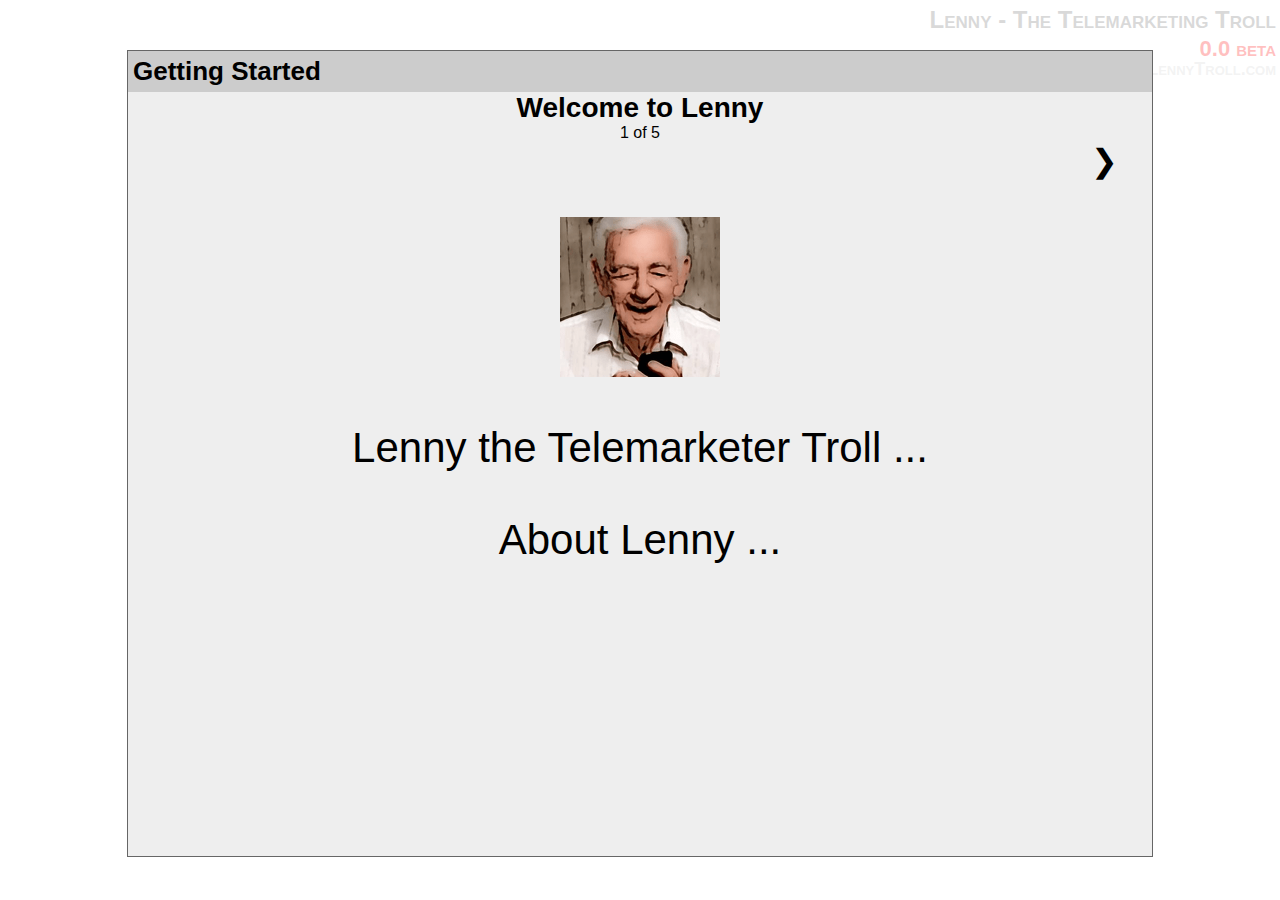
<file: root/opt/web/index.html>
<!DOCTYPE html>
<html lang="en">
<head>
<title>Lenny - The Telemarketer Troll</title>
<meta name="description" content="Lenny Telemarketer Troll"/>
<meta name="keywords" content="Lenny"/>
<meta name="publisher" content="LennyTroll.com"/>

<meta charset="utf-8"/>
<meta name="viewport" content="width=device-width,initial-scale=1.0,minimum-scale=1.0,maximum-scale=1.0,user-scalable=no,viewport-fit=cover"/>

<meta name="mobile-web-app-capable" content="yes"/>
<meta name="apple-mobile-web-app-capable" content="yes"/>
<meta name="apple-mobile-web-app-status-bar-style" content="default"/>
<meta name="apple-mobile-web-app-title" content="Lenny Troll"/>
<link rel="apple-touch-icon" href="img/lenny_180.png">

<link rel="manifest" href="l.webmanifest"/>
<link rel="shortcut icon" href="favicon.ico"/>

<link rel="stylesheet" href="css/img.css"/>
<link rel="stylesheet" href="css/lt.css"/>
<link rel="stylesheet" href="css/ltm.css" id="theme_mobile"/>
<link rel="stylesheet" href="css/ltd.css" id="theme_dark"/>
<link rel="stylesheet" href="css/ltl.css" id="theme_lite"/>
<script src="js/l.js"></script>
</head>
<body>
</body>
</html>
</file>
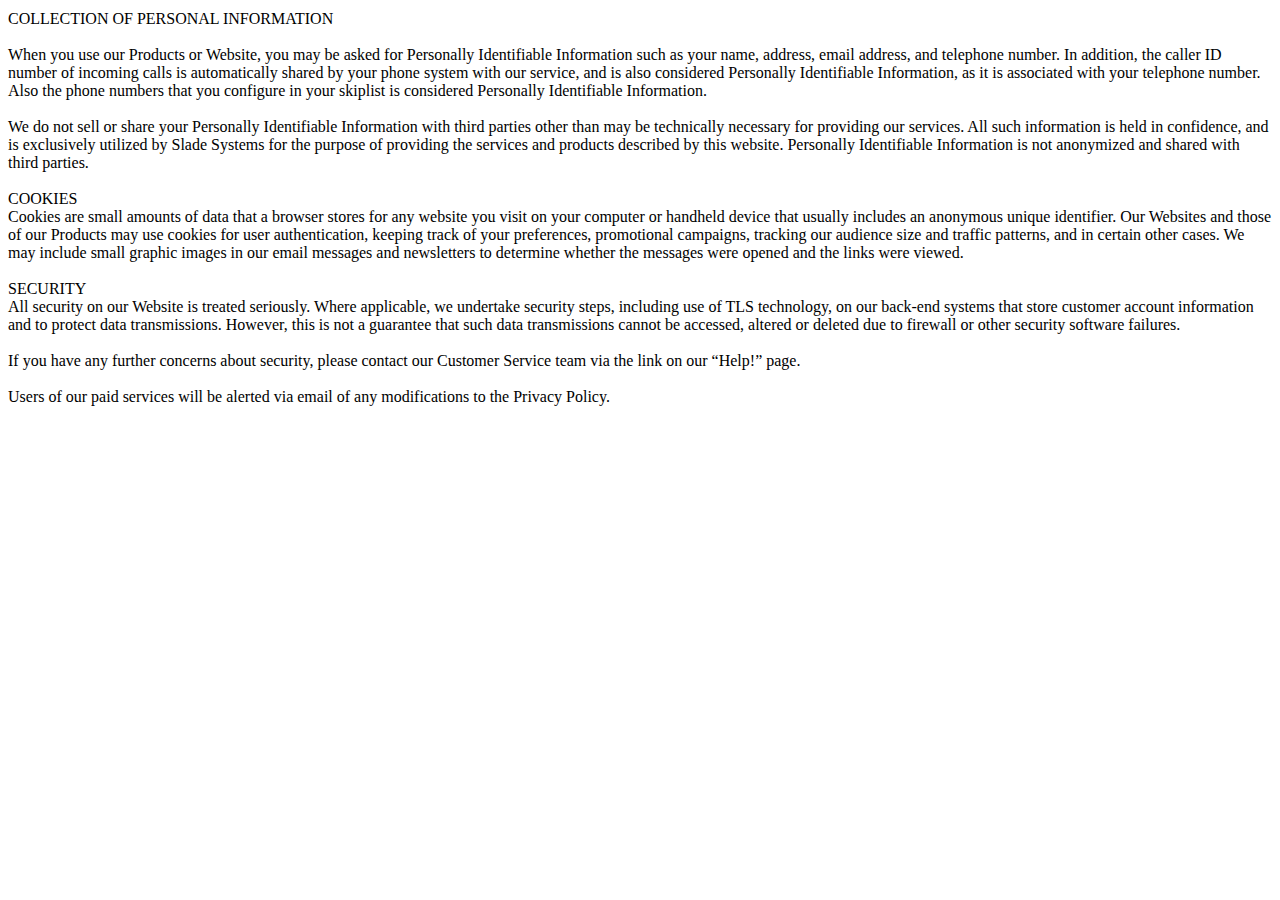
<file: web/privacy_policy.html>
<!DOCTYPE html><html lang="en"><head>
<title>Lenny Troll - Privacy Policy</title>
<meta name="description" content="Privacy Policy"/>
<meta charset="utf-8"/>
<meta name="viewport" content="width=device-width,initial-scale=1.0,minimum-scale=1.0, maximum-scale=1.0,viewport-fit=cover"/>
<style>div { margin-top:10px; }</style>
</head><body>
<div>
COLLECTION OF PERSONAL INFORMATION
<br/><br/>

When you use our Products or Website, you may be asked for Personally Identifiable Information such as your name, address, email address, and telephone number. In addition, the caller ID number of incoming calls is automatically shared by your phone system with our service, and is also considered Personally Identifiable Information, as it is associated with your telephone number. Also the phone numbers that you configure in your skiplist is considered Personally Identifiable Information.
​<br/><br/>

We do not sell or share your Personally Identifiable Information with third parties other than may be technically necessary for providing our services. All such information is held in confidence, and is exclusively utilized by Slade Systems for the purpose of providing the services and products described by this website. Personally Identifiable Information is not anonymized and shared with third parties.
​<br/><br/>

COOKIES<br/>
Cookies are small amounts of data that a browser stores for any website you visit on your computer or handheld device that usually includes an anonymous unique identifier. Our Websites and those of our Products may use cookies for user authentication, keeping track of your preferences, promotional campaigns, tracking our audience size and traffic patterns, and in certain other cases. We may include small graphic images in our email messages and newsletters to determine whether the messages were opened and the links were viewed.
<br/><br/>

SECURITY<br/>
All security on our Website is treated seriously. Where applicable, we undertake security steps, including use of TLS technology, on our back-end systems that store customer account information and to protect data transmissions. However, this is not a guarantee that such data transmissions cannot be accessed, altered or deleted due to firewall or other security software failures.
<br/><br/>

If you have any further concerns about security, please contact our Customer Service team via the link on our “Help!” page.
​<br/><br/>

Users of our paid services will be alerted via email of any modifications to the Privacy Policy.
</div>
</body></html>
</file>
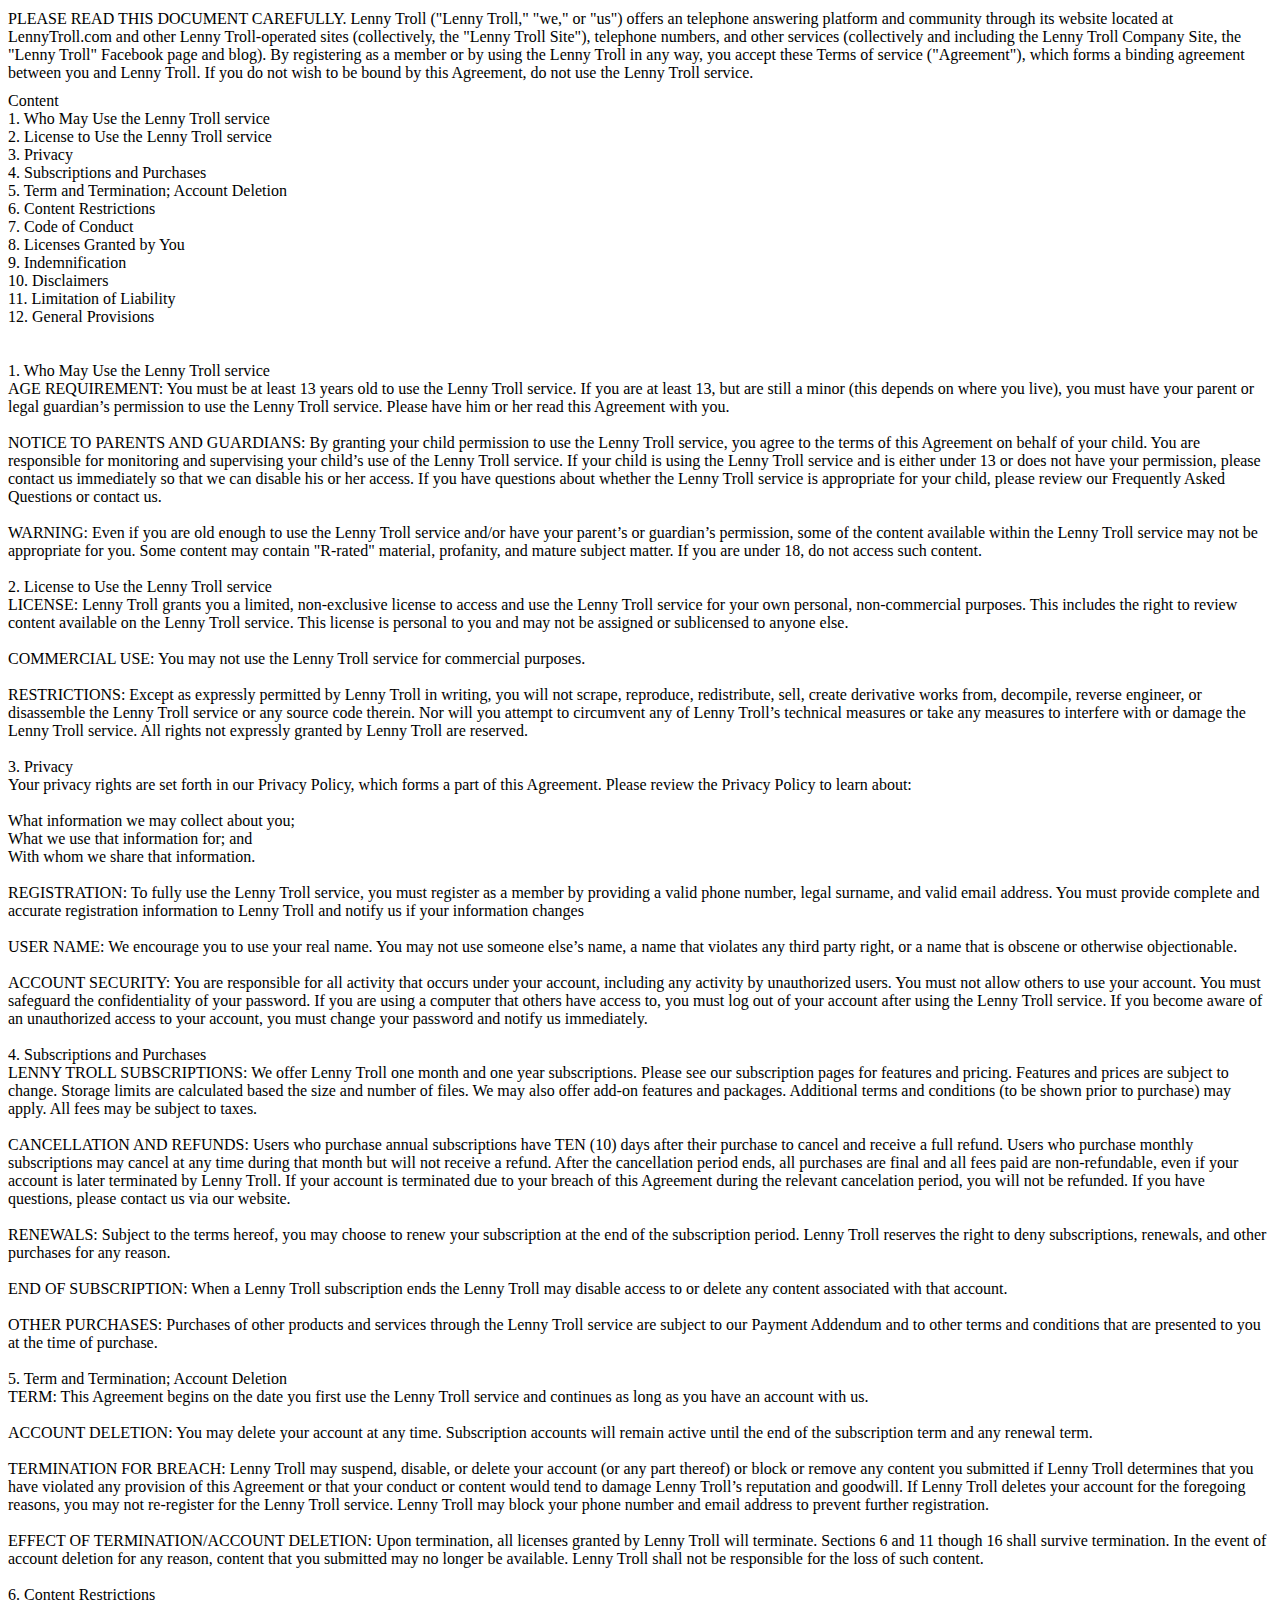
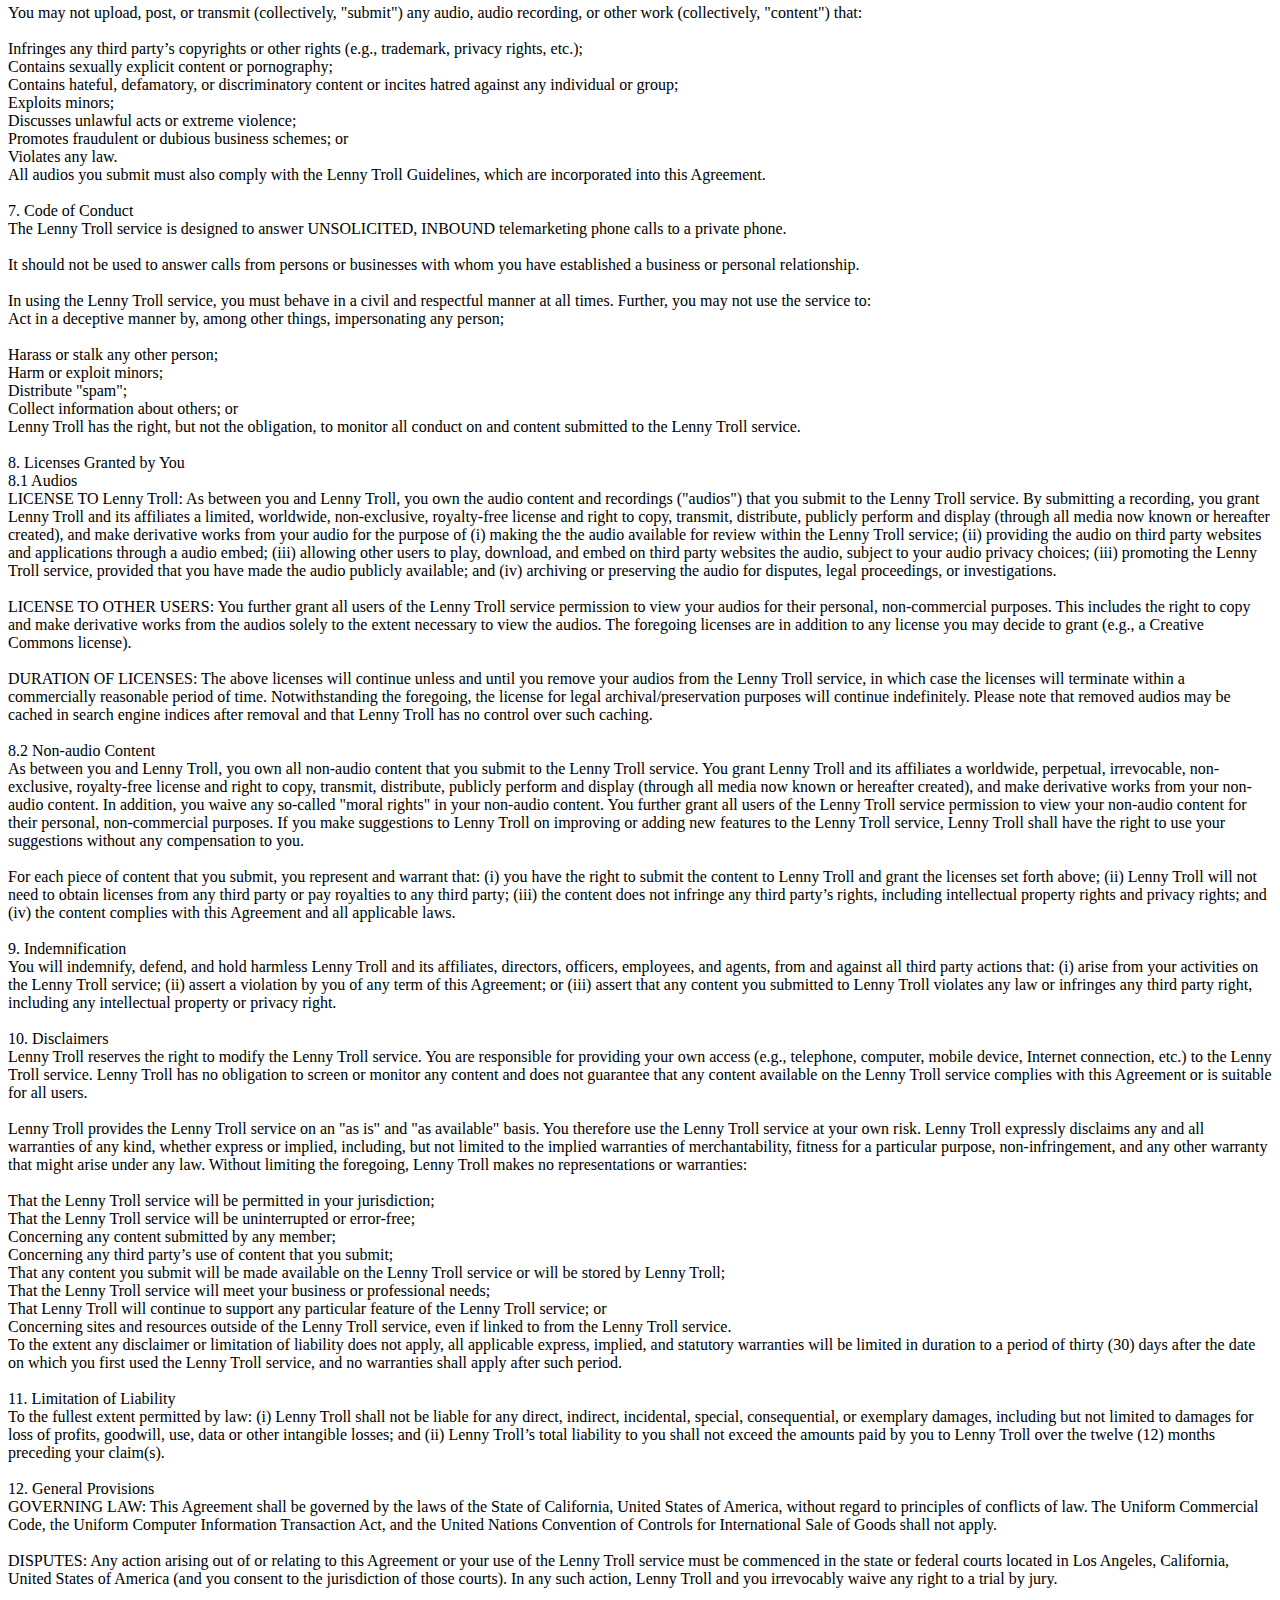
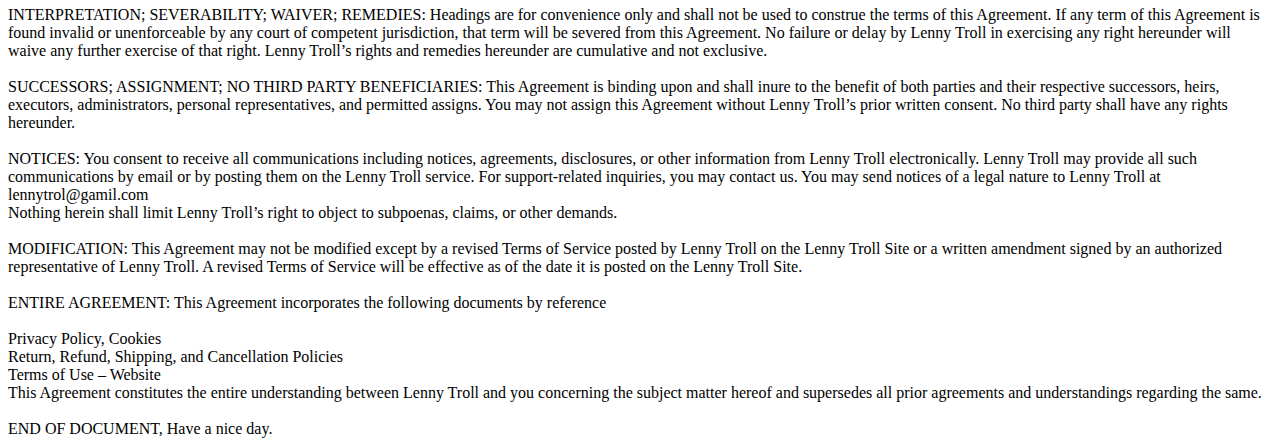
<file: web/terms_service.html>
<!DOCTYPE html><html lang="en"><head>
<title>Lenny Troll - Terms of Service</title>
<meta name="description" content="Terms of Service"/>
<meta charset="utf-8"/>
<meta name="viewport" content="width=device-width,initial-scale=1.0,minimum-scale=1.0, maximum-scale=1.0,viewport-fit=cover"/>
<style>div { margin-top:10px; }</style>
</head><body>
<div>
PLEASE READ THIS DOCUMENT CAREFULLY. Lenny Troll ("Lenny Troll," "we," or "us") offers an telephone answering platform and community through its website located at LennyTroll.com and other Lenny Troll-operated sites (collectively, the "Lenny Troll Site"), telephone numbers, and other services (collectively and including the Lenny Troll Company Site, the "Lenny Troll" Facebook page and blog). By registering as a member or by using the Lenny Troll in any way, you accept these Terms of service ("Agreement"), which forms a binding agreement between you and Lenny Troll. If you do not wish to be bound by this Agreement, do not use the Lenny Troll service.
</div><div>
Content<br/>
1. Who May Use the Lenny Troll service<br/>
2. License to Use the Lenny Troll service<br/>
3. Privacy<br/>
4. Subscriptions and Purchases<br/>
5. Term and Termination; Account Deletion<br/>
6. Content Restrictions<br/>
7. Code of Conduct<br/>
8. Licenses Granted by You<br/>
9. Indemnification<br/>
10. Disclaimers<br/>
11. Limitation of Liability<br/>
12. General Provisions<br/>
<br/><br/>

1. Who May Use the Lenny Troll service<br/>
AGE REQUIREMENT: You must be at least 13 years old to use the Lenny Troll service. If you are at least 13, but are still a minor (this depends on where you live), you must have your parent or legal guardian’s permission to use the Lenny Troll service. Please have him or her read this Agreement with you.
<br/><br/>

NOTICE TO PARENTS AND GUARDIANS: By granting your child permission to use the Lenny Troll service, you agree to the terms of this Agreement on behalf of your child. You are responsible for monitoring and supervising your child’s use of the Lenny Troll service. If your child is using the Lenny Troll service and is either under 13 or does not have your permission, please contact us immediately so that we can disable his or her access. If you have questions about whether the Lenny Troll service is appropriate for your child, please review our Frequently Asked Questions or contact us.
<br/><br/>

WARNING: Even if you are old enough to use the Lenny Troll service and/or have your parent’s or guardian’s permission, some of the content available within the Lenny Troll service may not be appropriate for you. Some content may contain "R-rated" material, profanity, and mature subject matter. If you are under 18, do not access such content.
<br/><br/>

2. License to Use the Lenny Troll service<br/>
LICENSE: Lenny Troll grants you a limited, non-exclusive license to access and use the Lenny Troll service for your own personal, non-commercial purposes. This includes the right to review content available on the Lenny Troll service. This license is personal to you and may not be assigned or sublicensed to anyone else.
<br/><br/>

COMMERCIAL USE: You may not use the Lenny Troll service for commercial purposes.
<br/><br/>

RESTRICTIONS: Except as expressly permitted by Lenny Troll in writing, you will not scrape, reproduce, redistribute, sell, create derivative works from, decompile, reverse engineer, or disassemble the Lenny Troll service or any source code therein. Nor will you attempt to circumvent any of Lenny Troll’s technical measures or take any measures to interfere with or damage the Lenny Troll service. All rights not expressly granted by Lenny Troll are reserved.
<br/><br/>

3. Privacy<br/>
Your privacy rights are set forth in our Privacy Policy, which forms a part of this Agreement. Please review the Privacy Policy to learn about:
<br/><br/>

What information we may collect about you;<br/>
What we use that information for; and<br/>
With whom we share that information.<br/>
<br/>

REGISTRATION: To fully use the Lenny Troll service, you must register as a member by providing a valid phone number, legal surname, and valid email address. You must provide complete and accurate registration information to Lenny Troll and notify us if your information changes
<br/><br/>

USER NAME: We encourage you to use your real name. You may not use someone else’s name, a name that violates any third party right, or a name that is obscene or otherwise objectionable.
<br/><br/>

ACCOUNT SECURITY: You are responsible for all activity that occurs under your account, including any activity by unauthorized users. You must not allow others to use your account. You must safeguard the confidentiality of your password. If you are using a computer that others have access to, you must log out of your account after using the Lenny Troll service. If you become aware of an unauthorized access to your account, you must change your password and notify us immediately.
<br/><br/>

4. Subscriptions and Purchases<br/>
LENNY TROLL SUBSCRIPTIONS: We offer Lenny Troll one month and one year subscriptions. Please see our subscription pages for features and pricing. Features and prices are subject to change. Storage limits are calculated based the size and number of files. We may also offer add-on features and packages. Additional terms and conditions (to be shown prior to purchase) may apply. All fees may be subject to taxes.
<br/><br/>

CANCELLATION AND REFUNDS: Users who purchase annual subscriptions have TEN (10) days after their purchase to cancel and receive a full refund. Users who purchase monthly subscriptions may cancel at any time during that month but will not receive a refund. After the cancellation period ends, all purchases are final and all fees paid are non-refundable, even if your account is later terminated by Lenny Troll. If your account is terminated due to your breach of this Agreement during the relevant cancelation period, you will not be refunded. If you have questions, please contact us via our website.
<br/><br/>

RENEWALS: Subject to the terms hereof, you may choose to renew your subscription at the end of the subscription period. Lenny Troll reserves the right to deny subscriptions, renewals, and other purchases for any reason.
<br/><br/>

END OF SUBSCRIPTION: When a Lenny Troll subscription ends the Lenny Troll may disable access to or delete any content associated with that account.
<br/><br/>

OTHER PURCHASES: Purchases of other products and services through the Lenny Troll service are subject to our Payment Addendum and to other terms and conditions that are presented to you at the time of purchase.
<br/><br/>

5. Term and Termination; Account Deletion<br/>
TERM: This Agreement begins on the date you first use the Lenny Troll service and continues as long as you have an account with us.
<br/><br/>

ACCOUNT DELETION: You may delete your account at any time. Subscription accounts will remain active until the end of the subscription term and any renewal term.
<br/><br/>

TERMINATION FOR BREACH: Lenny Troll may suspend, disable, or delete your account (or any part thereof) or block or remove any content you submitted if Lenny Troll determines that you have violated any provision of this Agreement or that your conduct or content would tend to damage Lenny Troll’s reputation and goodwill. If Lenny Troll deletes your account for the foregoing reasons, you may not re-register for the Lenny Troll service. Lenny Troll may block your phone number and email address to prevent further registration.
<br/><br/>

EFFECT OF TERMINATION/ACCOUNT DELETION: Upon termination, all licenses granted by Lenny Troll will terminate. Sections 6 and 11 though 16 shall survive termination. In the event of account deletion for any reason, content that you submitted may no longer be available. Lenny Troll shall not be responsible for the loss of such content.
<br/><br/>

6. Content Restrictions<br/>
You may not upload, post, or transmit (collectively, "submit") any audio, audio recording, or other work (collectively, "content") that:
<br/><br/>

Infringes any third party’s copyrights or other rights (e.g., trademark, privacy rights, etc.);<br/>
Contains sexually explicit content or pornography;<br/>
Contains hateful, defamatory, or discriminatory content or incites hatred against any individual or group;<br/>
Exploits minors;<br/>
Discusses unlawful acts or extreme violence;<br/>
Promotes fraudulent or dubious business schemes; or<br/>
Violates any law.<br/>
All audios you submit must also comply with the Lenny Troll Guidelines, which are incorporated into this Agreement.
<br/><br/>

7. Code of Conduct<br/>
The Lenny Troll service is designed to answer UNSOLICITED, INBOUND telemarketing phone calls to a private phone.
<br/><br/>

It should not be used to answer calls from persons or businesses with whom you have established a business or personal relationship.
<br/><br/>

In using the Lenny Troll service, you must behave in a civil and respectful manner at all times. Further, you may not use the service to:<br/>
Act in a deceptive manner by, among other things, impersonating any person;
<br/><br/>

Harass or stalk any other person;<br/>
Harm or exploit minors;<br/>
Distribute "spam";<br/>
Collect information about others; or<br/>
Lenny Troll has the right, but not the obligation, to monitor all conduct on and content submitted to the Lenny Troll service.
<br/><br/>

8. Licenses Granted by You<br/>
8.1 Audios<br/>
LICENSE TO Lenny Troll: As between you and Lenny Troll, you own the audio content and recordings ("audios") that you submit to the Lenny Troll service. By submitting a recording, you grant Lenny Troll and its affiliates a limited, worldwide, non-exclusive, royalty-free license and right to copy, transmit, distribute, publicly perform and display (through all media now known or hereafter created), and make derivative works from your audio for the purpose of (i) making the the audio available for review within the Lenny Troll service; (ii) providing the audio on third party websites and applications through a audio embed; (iii) allowing other users to play, download, and embed on third party websites the audio, subject to your audio privacy choices; (iii) promoting the Lenny Troll service, provided that you have made the audio publicly available; and (iv) archiving or preserving the audio for disputes, legal proceedings, or investigations.
<br/><br/>

LICENSE TO OTHER USERS: You further grant all users of the Lenny Troll service permission to view your audios for their personal, non-commercial purposes. This includes the right to copy and make derivative works from the audios solely to the extent necessary to view the audios. The foregoing licenses are in addition to any license you may decide to grant (e.g., a Creative Commons license).
<br/><br/>

DURATION OF LICENSES: The above licenses will continue unless and until you remove your audios from the Lenny Troll service, in which case the licenses will terminate within a commercially reasonable period of time. Notwithstanding the foregoing, the license for legal archival/preservation purposes will continue indefinitely. Please note that removed audios may be cached in search engine indices after removal and that Lenny Troll has no control over such caching.
<br/><br/>

8.2 Non-audio Content<br/>
As between you and Lenny Troll, you own all non-audio content that you submit to the Lenny Troll service. You grant Lenny Troll and its affiliates a worldwide, perpetual, irrevocable, non-exclusive, royalty-free license and right to copy, transmit, distribute, publicly perform and display (through all media now known or hereafter created), and make derivative works from your non-audio content. In addition, you waive any so-called "moral rights" in your non-audio content. You further grant all users of the Lenny Troll service permission to view your non-audio content for their personal, non-commercial purposes. If you make suggestions to Lenny Troll on improving or adding new features to the Lenny Troll service, Lenny Troll shall have the right to use your suggestions without any compensation to you.
<br/><br/>

For each piece of content that you submit, you represent and warrant that: (i) you have the right to submit the content to Lenny Troll and grant the licenses set forth above; (ii) Lenny Troll will not need to obtain licenses from any third party or pay royalties to any third party; (iii) the content does not infringe any third party’s rights, including intellectual property rights and privacy rights; and (iv) the content complies with this Agreement and all applicable laws.
<br/><br/>

9. Indemnification<br/>
You will indemnify, defend, and hold harmless Lenny Troll and its affiliates, directors, officers, employees, and agents, from and against all third party actions that: (i) arise from your activities on the Lenny Troll service; (ii) assert a violation by you of any term of this Agreement; or (iii) assert that any content you submitted to Lenny Troll violates any law or infringes any third party right, including any intellectual property or privacy right.
<br/><br/>

10. Disclaimers<br/>
Lenny Troll reserves the right to modify the Lenny Troll service. You are responsible for providing your own access (e.g., telephone, computer, mobile device, Internet connection, etc.) to the Lenny Troll service. Lenny Troll has no obligation to screen or monitor any content and does not guarantee that any content available on the Lenny Troll service complies with this Agreement or is suitable for all users.
<br/><br/>

Lenny Troll provides the Lenny Troll service on an "as is" and "as available" basis. You therefore use the Lenny Troll service at your own risk. Lenny Troll expressly disclaims any and all warranties of any kind, whether express or implied, including, but not limited to the implied warranties of merchantability, fitness for a particular purpose, non-infringement, and any other warranty that might arise under any law. Without limiting the foregoing, Lenny Troll makes no representations or warranties:
<br/><br/>

That the Lenny Troll service will be permitted in your jurisdiction;<br/>
That the Lenny Troll service will be uninterrupted or error-free;<br/>
Concerning any content submitted by any member;<br/>
Concerning any third party’s use of content that you submit;<br/>
That any content you submit will be made available on the Lenny Troll service or will be stored by Lenny Troll;<br/>
That the Lenny Troll service will meet your business or professional needs;<br/>
That Lenny Troll will continue to support any particular feature of the Lenny Troll service; or<br/>
Concerning sites and resources outside of the Lenny Troll service, even if linked to from the Lenny Troll service.<br/>
To the extent any disclaimer or limitation of liability does not apply, all applicable express, implied, and statutory warranties will be limited in duration to a period of thirty (30) days after the date on which you first used the Lenny Troll service, and no warranties shall apply after such period.
<br/><br/>

11. Limitation of Liability<br/>
To the fullest extent permitted by law: (i) Lenny Troll shall not be liable for any direct, indirect, incidental, special, consequential, or exemplary damages, including but not limited to damages for loss of profits, goodwill, use, data or other intangible losses; and (ii) Lenny Troll’s total liability to you shall not exceed the amounts paid by you to Lenny Troll over the twelve (12) months preceding your claim(s).
<br/><br/>

12. General Provisions<br/>
GOVERNING LAW: This Agreement shall be governed by the laws of the State of California, United States of America, without regard to principles of conflicts of law. The Uniform Commercial Code, the Uniform Computer Information Transaction Act, and the United Nations Convention of Controls for International Sale of Goods shall not apply.
<br/><br/>

DISPUTES: Any action arising out of or relating to this Agreement or your use of the Lenny Troll service must be commenced in the state or federal courts located in Los Angeles, California, United States of America (and you consent to the jurisdiction of those courts). In any such action, Lenny Troll and you irrevocably waive any right to a trial by jury.
<br/><br/>

INTERPRETATION; SEVERABILITY; WAIVER; REMEDIES: Headings are for convenience only and shall not be used to construe the terms of this Agreement. If any term of this Agreement is found invalid or unenforceable by any court of competent jurisdiction, that term will be severed from this Agreement. No failure or delay by Lenny Troll in exercising any right hereunder will waive any further exercise of that right. Lenny Troll’s rights and remedies hereunder are cumulative and not exclusive.
<br/><br/>

SUCCESSORS; ASSIGNMENT; NO THIRD PARTY BENEFICIARIES: This Agreement is binding upon and shall inure to the benefit of both parties and their respective successors, heirs, executors, administrators, personal representatives, and permitted assigns. You may not assign this Agreement without Lenny Troll’s prior written consent. No third party shall have any rights hereunder.
<br/><br/>

NOTICES: You consent to receive all communications including notices, agreements, disclosures, or other information from Lenny Troll electronically. Lenny Troll may provide all such communications by email or by posting them on the Lenny Troll service. For support-related inquiries, you may contact us. You may send notices of a legal nature to Lenny Troll at lennytrol@gamil.com
<br/>

Nothing herein shall limit Lenny Troll’s right to object to subpoenas, claims, or other demands.<br/><br/>

MODIFICATION: This Agreement may not be modified except by a revised Terms of Service posted by Lenny Troll on the Lenny Troll Site or a written amendment signed by an authorized representative of Lenny Troll. A revised Terms of Service will be effective as of the date it is posted on the Lenny Troll Site.
<br/><br/>

ENTIRE AGREEMENT: This Agreement incorporates the following documents by reference
<br/><br/>
Privacy Policy, Cookies<br/>
Return, Refund, Shipping, and Cancellation Policies<br/>
Terms of Use – Website<br/>
This Agreement constitutes the entire understanding between Lenny Troll and you concerning the subject matter hereof and supersedes all prior agreements and understandings regarding the same.
<br/><br/>

END OF DOCUMENT, Have a nice day.
</div></body></html>
</file>
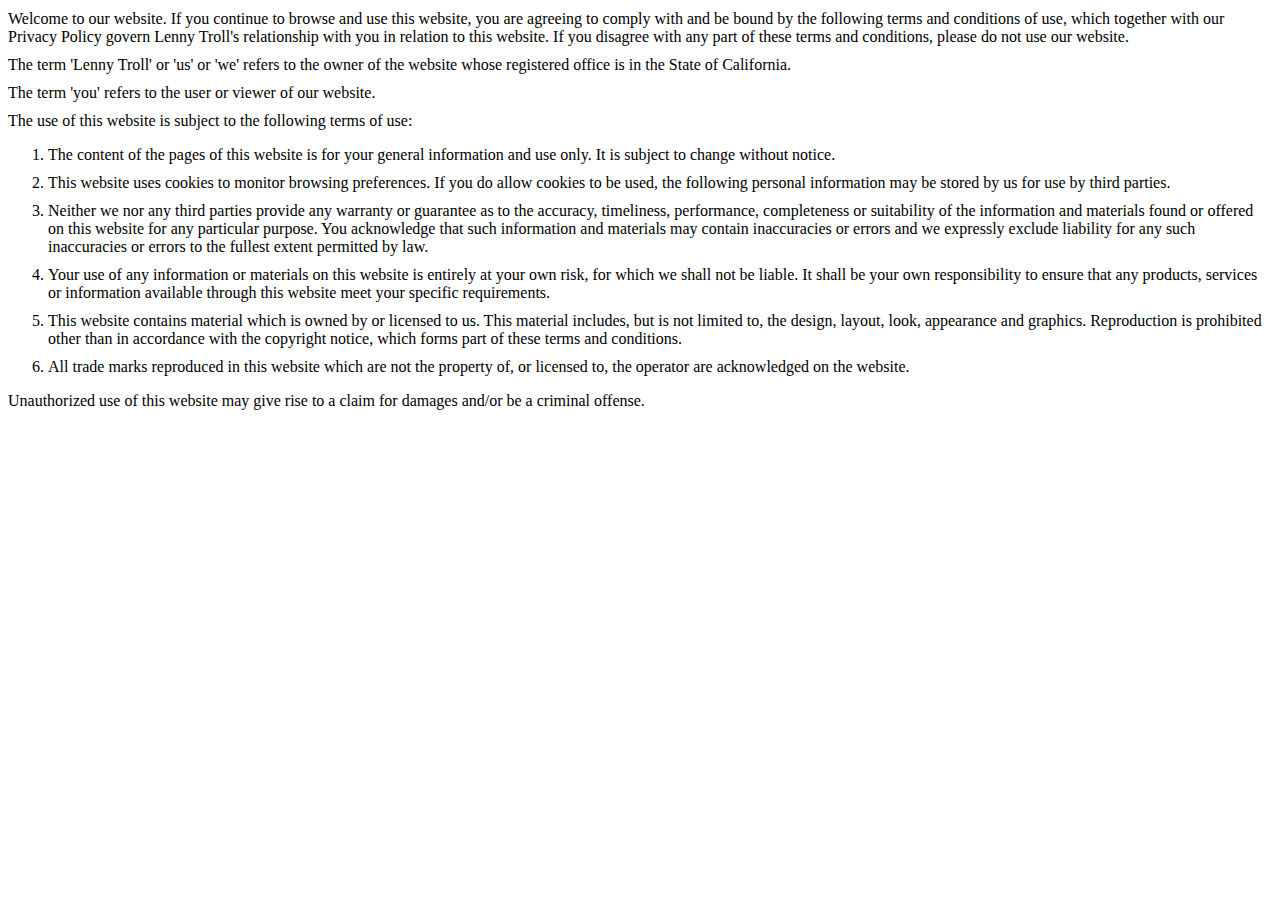
<file: web/terms_use.html>
<!DOCTYPE html><html lang="en"><head>
<title>Lenny Troll - Terms of Use</title>
<meta name="description" content="Terms of Use"/>
<meta charset="utf-8"/>
<meta name="viewport" content="width=device-width,initial-scale=1.0,minimum-scale=1.0, maximum-scale=1.0,viewport-fit=cover"/>
<style>div,li { margin-top:10px; }</style>
</head><body>
<div>
Welcome to our website. If you continue to browse and use this website, you are agreeing to comply with and be bound by the following terms and conditions of use, which together with our Privacy Policy govern Lenny Troll's relationship with you in relation to this website. If you disagree with any part of these terms and conditions, please do not use our website.
</div><div>
The term 'Lenny Troll' or 'us' or 'we' refers to the owner of the website whose registered office is in the State of California.
</div><div>
The term 'you' refers to the user or viewer of our website.
</div><div>
The use of this website is subject to the following terms of use:
<ol>
<li>The content of the pages of this website is for your general information and use only. It is subject to change without notice.
</li><li>
This website uses cookies to monitor browsing preferences. If you do allow cookies to be used, the following personal information may be stored by us for use by third parties.
</li><li>
Neither we nor any third parties provide any warranty or guarantee as to the accuracy, timeliness, performance, completeness or suitability of the information and materials found or offered on this website for any particular purpose. You acknowledge that such information and materials may contain inaccuracies or errors and we expressly exclude liability for any such inaccuracies or errors to the fullest extent permitted by law.
</li><li>
Your use of any information or materials on this website is entirely at your own risk, for which we shall not be liable. It shall be your own responsibility to ensure that any products, services or information available through this website meet your specific requirements.
</li><li>
This website contains material which is owned by or licensed to us. This material includes, but is not limited to, the design, layout, look, appearance and graphics. Reproduction is prohibited other than in accordance with the copyright notice, which forms part of these terms and conditions.
</li><li>
All trade marks reproduced in this website which are not the property of, or licensed to, the operator are acknowledged on the website.
</div><div>
Unauthorized use of this website may give rise to a claim for damages and/or be a criminal offense.
</div>
</pre>
</body></html>
</file>
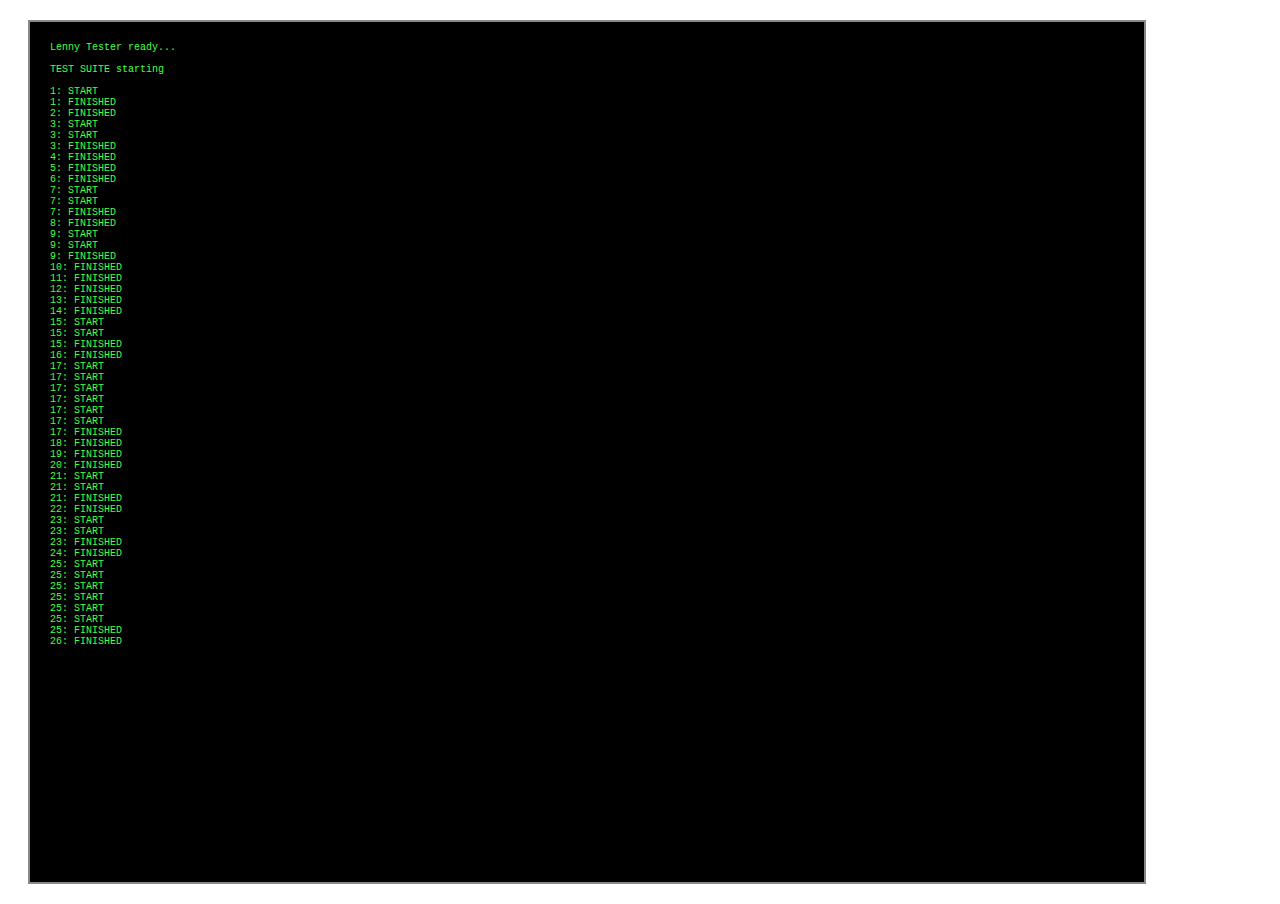
<file: root/opt/web/test.html>
<!DOCTYPE html>
<html lang="en">
<head>
<title>Test Lenny</title>
<meta charset="utf-8"/>
<link rel="shortcut icon" href="img/favicon.ico"/>
<style>
</style>
<script src="js/test.js"></script>
</head>
<body>
</body>
</html>
</file>
<file: root/opt/web/css/img.css>
img#lenny {
    background-image:url('[data-uri]');
}
</file>
<file: root/opt/web/css/lt.css>
/*

*/

body {
	width:100%;
	height:100%;
	margin:0 auto;

	font-family:'Avenir Next Demibold','Avenir Next',Avenir,Verdana,sans-serif;
	overflow:hidden;
}


/*

@media screen and (min-width: 320px) and (max-width: 767px) and (orientation: landscape) {
  html {
    transform: rotate(-90deg);
    transform-origin: left top;
    width: 100vh;
    height: 100vw;
    overflow-x: hidden;
    position: absolute;
    top: 100%;
    left: 0;
  }
}

*/

/*

https://html-cleaner.com/features/replace-html-table-tags-with-divs/

.table { display: table; }
.tableRow { display: table-row; }
.tableHeading { display: table-header-group; }
.tableBody { display: table-row-group; }
.tableFoot { display: table-footer-group; }
.tableCell, .rTableHead { display: table-cell; }
*/

h1,h2,h3,th,td {
	font-variant:small-caps;
}

.table { display: table; }
.tableHeader,.tableCell { font-variant:small-caps; }
.tableHeader { display: table-header-group; }
.tableRow { display: table-row; }
.tableCell, .tableHeader { display:table-cell; }

.tableRow div {
	white-space:nowrap;
	margin-top:6px;
	margin-bottom:6px;
}

legend {
	font-variant:small-caps;
	padding:2px 5px 2px 5px;

	border:1px solid;
	border-radius:5px;
}

fieldset {
	text-align:left;

	border:1px solid;
	border-radius:5px;
}

div,p,span,a,a:hover,button,input[type=button] {
	cursor:default;
}

legend span,legend a {
	font-variant:small-caps;
	padding:0 5px 0 5px;
}

span {
	white-space:nowrap;	
}






/*

*/


select {
	width:160px;
	height:50px;

	border:1px solid;

	margin:10px;
	padding:10px;

	-webkit-appearance:none;
	-moz-appearance:none;
	appearance:none;
}

button,input[type=button] {
	-webkit-appearance:none;
	-moz-appearance:none;
	appearance:none;
}

button,select,input[type=button],input[type=text],input[type=password] {
	min-height:45px;

	outline:none;

	border:1px solid;
	border-radius:5px;

	background-size:contain;
	background-repeat:no-repeat;
	background-position:center;
}

button,input[type=button] {
	padding:5px 15px 5px 15px;
	min-width:45px;
}
button {
	white-space:nowrap;
}

.caps {
	text-transform:uppercase;
}


input[type=checkbox] {
	width:14px;
	height:14px;
	border:1px solid;
	margin:0;
}

input[type=text],input[type=password],
input[type=text]::placeholder,input[type=password]::placeholder {
	padding-left:3px;
}

input[type=text]::placeholder,input[type=password]::placeholder {
	text-transform:uppercase;
}



.popup_inner input[type=text],.popup_inner input[type=password] {
	min-width:14em;
}







/*


*/

h1 { font-size:22px; }
h2 { font-size:18px; }
h3 { font-size:16px; }

legend span,legend a { font-size:14px; }
button,input { font-size:14px; }
select { font-size:20px; }
legend span,legend a { font-size:14px; }


#title h1 { font-size:14px; }
#title h2 { font-size:10px; }
#title h3 { font-size:8px; }


div.help p { font-size:20px; }



#activity_items div.time { font-size:12px; }
span.new::before { font-size:10px; }


#history_clear input[type=button],#history_clear button { font-size:11px; }

button.record_stop { font-size:16px; }
#activity_items div.status { font-size:16px; }

#activity_items div.call_actions input[type=button],#activity_items td { font-size:12px; }




#activity_items div.status { font-size:20px; }
#activity_items div.call_actions input[type=button],#activity_items td { font-size:20px; }


#calls_items .tableHeader,#history_items .tableHeader { font-size:18px; }
#history_items td,#calls_items td,#calls_new td { font-size:12px; }
#history_items .tableCell,#calls_items .tableCell,#calls_new .tableCell { font-size:12px; }

#sw_update button { font-size:10px; }
#settings_info_info,#settings_info_info a,#settings_info_info input[type=button] { font-size:14px; }
#settings_items legend button.number { font-size:14px; }
#settings_options span { font-size:14px; }
#settings_options button,#settings_options input[type=button],button.email { font-size:14px; }

#settings_ogm input[type=button] { font-size:12px; }


#settings_info div#sw_update,#settings_info div#sw_update div { font-size:14px; }
#settings_items input[type=text] { font-size:16px; }




input#history_selectall_but,button#history_delete_but { font-size:12px; }

.popup-head .popup-head-left { font-size:16px; }
.popup-head .popup-head-right a { font-size:20px; }

div.nav_text { font-size:18px; }


#err_mic { font-size:14px; }

div.profiles h1 { font-size:16px; }
div.profile_lenny_img_fr h1 { font-size:24px; }
div.profile_lenny_img_fr h2 { font-size:22px; }
div.profile_lenny_img_fr h1 span { font-size:18px; }
div.profile_lenny_img_fr input[type=button] { font-size:16px; }

div.profiles_frame input[type=button].done,div.profiles_frame button.done { font-size:12px; }
div.profiles_frame input[type=button].save,div.profiles_frame button.save { font-size:10px; }

#profile_choice input[type=button].done { font-size:12px; }
#profile_choice label { font-size:18px; }

.badge { font-size:14px; }
#rating textarea { font-size:16px; }
#left input[type=button],#right input[type=button] { font-size:20px; }
#config input[type=button] { font-size:10px; }

#skiplist_about { font-size:14px; }
#skiplist button,#skiplisted button { font-size:12px; }

#skiplist td { font-size:12px; }
#skiplist td.number { font-size:16px; }
#skiplist td.to_right { font-size:10px; }
#skiplist td button,#skiplisted td button,#skiplisted td input[type=button] { font-size:12px; }
#skiplist td button.delete,#skiplisted td button.delete { font-size:15px; }

#skiplist .tableCell { font-size:12px; }
#skiplist .tableCell.number { font-size:16px; }
#skiplist .tableCell button,#skiplisted .tableCell button,#skiplisted .tableCell input[type=button] { font-size:12px; }
#skiplist .tableCell button.delete,#skiplisted .tableCell button.delete { font-size:15px; }

img#lenny { margin-top:30px; width:100px; height:122px; }

#signin h1,#license h1 { font-size:24px; }
#signin button,#signin input[type=button] { font-size:12px; }
#signin div.red,#license div.red { font-size:14px; }

#license input[type=button] { font-size:12px; }
#license input[type=text] { font-size:16px; }
#license_info div { font-size:12px; }
#license_info button { font-size:12px; }
#license button.license_key { font-size:16px; }
#license_email div.caps,#license_info div { font-size:16px; }


#popup_history_info th { font-size:14px; }
#popup_history_info td { font-size:16px; }
#popup_history_info .tableHeader { font-size:14px; }
#popup_history_info .tableCell { font-size:16px; }

#popup_history button,#popup_history input[type=button] { font-size:12px; }

#popup_history_img { font-size:32pt; }
#popup_history #counter { font-size:14px; }
#popup_history a,#popup_ogm_current a,#popup_ogm_aud a { font-size:12px; }
#popup_history_nav a { font-size:24pt; }



#popup_ogm button,#popup_ogm input[type=button] { font-size:16px; }
#popup_ogm_img { font-size:32pt; }
#popup_ogm_line_title { font-size:22px; }
#popup_ogm_current_title { font-size:18px; }
#popup_ogm_nav a { font-size:24pt; }

#popup_ogm_info th { font-size:14px; }
#popup_ogm_info td { font-size:16px; }
#popup_ogm_info .tableHeader { font-size:14px; }
#popup_ogm_info .tableCell { font-size:16px; }















/*

*/


.hidden { display:none; }
.right { display:inline-block; float:right; margin-right:6px; }
.red { color:#f66; font-weight:bold; }
.green { color:#282; }

button,input[type=button] {
	font-variant:small-caps;
}

/*

*/

#top {
	margin:2px;
	border:2px solid green;
}

#title {
	margin:2px 4px 4px 4px;
}
#title h1 {
	line-height:1.5em;
	margin:0;
	text-align:right;
}
#title h2 {
	line-height:1em;
	margin:0;
	text-align:right;
}
#title h3 {
	line-height:1em;
	margin:0;
	text-align:right;
}



span.new::before {
	color:#f44;
	font-weight:bold;
	content:"NEW";
}



#activity,#history,#messages,#settings {
	margin:10px 4px 10px 4px;
	min-height:100px;
}

#activity input {
	padding:6px 12px 6px 12px;
	margin:0 12px 0 12px;
}

div.call_record {
	margin-top:10px;
	margin-bottom:10px;
}

#activity_items fieldset {
	min-height:100px;
	padding:0 10px 0px 10px;
	margin-top:10px;
	margin-bottom:20px;
	background-color:#ddd;
}

#activity_items fieldset.activity_line { height:220px; }

#activity_items div.name {
	display:inline-block;
}
#activity_items div.time {
	display:inline-block;
}
#activity_items div.status {
	display:inline-block;
	float:right;
}
#activity_items div.call_state {
	margin:10px 0 0 0;
}
#activity_items div.call_state table {
	margin:4px 0 4px 0;
	padding:8px 0 8px 5px;
	border:1px solid;
	width:100%;
}
#activity_items div.call_actions {
	padding:10px 4px;
	text-align:right;
}






/*

*/
#activity_items,
#calls_items,
#history_items,
#settings_items {
	overflow-y:scroll;
	-webkit-overflow-scrolling:touch;
}


#settings_info tr {
	line-height:normal;
}
#settings_info td {
	font-family:monospace;
}

#settings_info .tableRow {
	line-height:normal;
}
#settings_info .tableCell {
	font-family:monospace;
}


/*
settings license
*/
#license button.license_key {
	margin-left:10px;
}
#license_email {
	height:85px;
}
#license_info div {
	margin:10px;
}
#license_info button {
	width:auto;
	height:auto;
}
.email {
	text-transform:none;
}





button.record_stop {
	padding:10px;
	margin-top:10px;
	margin-bottom:10px;
}
#settings_info td img {
	height:auto;
}

#settings_info td img {
	width:50px;
}
#settings_info .tableCell img {
	width:50px;
	height:auto;
}

#settings_info_info {
	font-style:normal;
	font-variant:normal;
}

#Xsettings_info_info {
	overflow-x:scroll;
	-webkit-overflow-scrolling:touch;

}
#Xsettings_info_info {
    -ms-overflow-style: none;  /* Internet Explorer 10+ */
    scrollbar-width: none;  /* Firefox */
}
#Xsettings_info_info::-webkit-scrollbar { 
    display: none;  /* Safari and Chrome */
}

#settings_options tr {
	height:50px;
}

#settings_info div#sw_update div {
	display:inline-block;
}
#sw_update div.red {
	color:#f22;
	font-weight:bold;
}
#sw_update div.yellow {
	color:#bb2;
	font-weight:bold;
}
#sw_update div.green {
	color:#484;
}





#calls_frame fieldset,#history_frame fieldset {
	padding:10px 4px;
}



#calls_items div,#history_items div {
	line-height:2em;
}
#calls_items .tableHeader,#history_items .tableHeader {
	font-weight:bold;
}
#history_items table,#calls_items table,#calls_new table {
	width:100%;
	border-spacing:0;
	border-collapse:collapse;
}
#history_items td,#calls_items td {
	white-space:nowrap;
}


#history_items .table,#calls_items .table,#calls_new .table {
	width:100%;
	border-spacing:0;
	border-collapse:collapse;
}

#history_items .tableCell,#calls_items .tableCell,#calls_new .tableCell {
	white-space:nowrap;
}



input#history_selectall_but {
	min-width:140px;
}
input#history_selectall_but {
	min-width:84px;
}


}

#history_items td,#calls_items td {
	padding:5px 2px 5px 2px;
}

#history_items .tableCell,#calls_items .tableCell,#calls_new .tableCell {
	padding:5px 2px 5px 2px;
}





div.nav_text {
	padding:20px 0 20px 0;
}







/*


*/
div.audio_play {
	clear:both;
}
div.audio_play_opts {
	text-align:center;
}
div.audio_play_opts .trash {
	padding-left:20px;
}






















#settings_items legend {
	padding:0;
}

#settings_items legend button.number {
	width:auto;
	border:1px solid;
	padding:0 15px 0 15px;
}
#settings_items fieldset {
	margin-top:10px;
	margin-bottom:20px;
}

#settings_items input[type=text] {
	border-width:1px;
	width:8em;
}


#settings_items table {
	width:100%;
}
#settings_items td {
	vertical-align:middle;
}
#settings_items .table {
	width:100%;
}
#settings_items .tableCell {
	vertical-align:middle;
}

#settings_ogm {
	display:inline-block;
	float:right;
}


#calls_items input {
	margin:10px;
}


canvas .audio {
	width:100%;
	height:100%;
}


/*

 */

.badge_container {
	position:relative;
}
.badge {
	width:22px; height:22px;

	position:absolute;
	top:-22px;
	left:-13px;

    vertical-align:middle;
    text-align:center;
    color:#fff;
    padding-top:2px;

    background:#f44;
    border:1px solid #aaa;
    border-radius:50%;
}








/*

*/
.popup_inner button,.popup_inner input[type=button] {
	margin-left:4px; margin-right:4px;
}
#report button { margin-top:20px;margin-left:5px;margin-right:1px; }
#report input,#report textarea {
	margin-top:14px;
}
#report input,#report textarea {
	width:90%;
}
#report input[type=text],#report textarea {
	display:inline-block;
}

#report fieldset {
	display:inline-block;
}
#report {
	margin:15px;
}
#report,#rating,#rating_fr {
	text-align:center;
}

#rating_fr textarea {
	padding:10px;
	height:10em;
	font-size:16px;
}


#rating img {
	width:45px;
	height:auto;
}

#report input,#report textarea,#rating textarea { background-color:#ddd; }
#report input,#report textarea,#rating textarea { background-color:#ddd; }




/*

*/
.side_popup {
    transition:500ms;
	-webkit-transition: .5s;
}
#left.open {
	margin-left:0;
}
#right.open {
	margin-right:0;
}
#left.gone,#right.gone {
	display:none;
}

#left {
	position:fixed;
	margin-left:-110%;
	left:0;
	bottom:70px;
	padding:2px;
	border:2px solid;
	border-radius:5px;
}
#right {
	position:fixed;
	margin-right:-110%;
	right:0;
	bottom:70px;
	padding:2px;
	border:2px solid;
	border-radius:5px;
}

#left { width:180px; }
#right { width:180px; }

#left div,#right div {
	text-align:center;
	padding:4px 0 4px 0;
}

#left input[type=button],#right input[type=button] {
	width:100%; height:50px;
	margin:2px 0 2px 0;
}

#left input[type=button] {
	text-align:left;
}
#right input[type=button] {
	text-align:right;
}





/*

*/

#nav_bar {
	position:fixed;
	bottom:0;
	width:100%;

	display:block;	
	overflow:hidden;
	text-align:center;
	justify-content:space-between;

	transition:200ms;
	-webkit-transition: .2s;
}
div.nav_text {
	font-variant:small-caps;
}
#nav_bar table {
	width:100%;
	height:100%;
}
#nav_bar td { width:20%; }

#nav_bar .table { width:100%; }
#nav_bar .tableCell { width:20%; }

div.nav_cell {
	display:inline-block;
	height:100%;
}
#nav_bar div.nav_cell div.nav_tab {
	display:block;
	width:100%;
	height:100%;
}
#nav_img {
	display:inline-block;
	width:100%;
	height:auto;
}

#nav_bar div.nav_tab {
	width:min-content;
	text-align:center;
	text-decoration:none;
}










/*

The switch - the box around the slider

*/
.switch {
  position: relative;
  display: inline-block;
  width: 60px;
  height: 34px;
  vertical-align: middle;
  margin-right:10px;
}

/* Hide default HTML checkbox */
.switch input {
  opacity: 0;
  width: 0;
  height: 0;
}

/* The slider */
.slider {
  position: absolute;
  cursor: pointer;
  top: 0;
  left: 0;
  right: 0;
  bottom: 0;
  -webkit-transition: .4s;
  transition: .4s;
}

.slider:before {
  position: absolute;
  content: "";
  height: 26px;
  width: 26px;
  left: 4px;
  bottom: 4px;
  -webkit-transition: .4s;
  transition: .4s;
}

input:focus + .slider {
  box-shadow: 0 0 1px #2196F3;
}

input:checked + .slider:before {
  -webkit-transform: translateX(26px);
  -ms-transform: translateX(26px);
  transform: translateX(26px);
}

/* Rounded sliders */
.slider.round {
  border-radius: 34px;
}

.slider.round:before {
  border-radius: 50%;
}






#config {
	display:inline-block;
}
#config td,#config td {
	padding:10px;
}
#config .tableCell,#config .tableCell {
	padding:10px;
}




/*

*/
div.help {
	margin-top:20px;
	padding:20px;
	text-align:center;
}
div.help img.top {
	width:160px;
	height:auto;
}
div.help p {
	line-height:1.2em;
	margin-left:40px;
	margin-right:40px;
	margin-bottom:20px;
}




/*

*/

#signin img#lenny {
	background-size:contain;
	background-repeat:no-repeat;
	background-position:center;
}

#signin h1,#license h1 {
	font-weight:normal;
	margin:0 0 14px 0;
}
#signin table,#license table {
	width:100%;
	height:100%;
	padding:20px 0 20px 0;
}
#signin table th,#signin table td,#license table td {
	text-align:center;
	padding:4px 0 4px 0;
}
#signin .tableHeader,#signin .tableCell,#license .tableCell {
	text-align:center;
	padding:4px;
}
#signin div.red,#license div.red {
	min-height:45px;
	font-weight:bold;
}
#license input[type=text],#license input[type=email] {
	width:15em;
	font-family:monospace;
}



/*

*/
#skiplist table,#skiplisted table,#config table {
	display:inline-block;
	border-spacing:0 10px;
	margin:20px;
}



#skiplist button,#skiplisted button {
	min-width:36px;
	min-height:40px;
	padding:0;
}
#skiplisted {
}
#skiplist,#skiplisted,#config {
	width:100%;
}

#skiplist td {
	text-align:left;
	white-space:nowrap;
}

#skiplist td.number {
	text-align:right;
	padding-left:5px;
	padding-right:10px;
}

#skiplist td.to_right {
	text-align:right;
	padding-right:4px;
}

#skiplist tr {
	line-height:1.5em;
}

#skiplist tr.not_active td {
	padding-top:25px;
	text-align:center;
}

#skiplisted th {
	text-align:right;
	font-weight:normal;
	padding-right:6px;
}
#skiplist td button,#skiplisted td button,#skiplisted td input[type=button] {
	min-height:40px;
}


/*

*/
#skiplist .table,#skiplisted .table {
	display:inline-block;
	border-spacing:0 10px; 
}

#skiplist .tableCell {
	text-align:left;
	white-space:nowrap;
}
#skiplist .tableCell.number {
	text-align:right;

	padding-left:15px;
	padding-right:10px;
}

#skiplist .tableCell .to_right {
	text-align:right;
	padding-right:4px;
}

#skiplist .tableRow {
	line-height:1.5em;
}

#skiplist .tableRow .not_active .tableCell {
	padding-top:25px;
	text-align:center;
}

#skiplisted .tableHeaer {
	text-align:right;
	font-weight:normal;
	padding-right:6px;
}
#skiplist .tableCell button,#skiplisted .tableCell button,#skiplisted .tableCell input[type=button] {
	min-height:40px;
}

#skiplist_add {
	text-align:right;
	margin-right:8px;
}
#skiplist_add button {
	padding-left:20px;
	padding-right:20px;
}


#skiplist_about_fr {
	width:70%;
}
#skiplist_about button {
	min-width:65px;
	max-width:65px;
	width:25%;
	display:inline-block;
	float:right;
	margin-top:10px;
	margin-right:10px;
}

#skiplist_about {
	display:inline-block;
	text-align:left;
	padding:10px 20px 15px 20px;
	line-height:1.2em;
}

#skiplist tr.not_active button { min-width:70px; }
#skiplist .tableRow.not_active button { min-width:70px; }










/*

*/

#popup_img {
	margin-top:35px;
}

#popup_history a,#popup_ogm_current a,#popup_ogm_aud a {
	text-decoration:none;
}
#popup_ogm_current .done,#popup_ogm_current .save {
	margin-top:10px;
}
#popup_ogm_line_title {
	margin:12px 0 0 10px;
	text-align:left;
	font-variant:small-caps;
}

#popup_ogm_current_title {
	margin:12px 0 0 10px;
	font-variant:small-caps;
}

#popup_ogm_top {
	text-align:center;
}

#popup_ogm_nav {
	display:inline-block;
	margin-left:30px;
	float:right;

	margin:10px 10px 10px 10px;
}
#popup_ogm_nav a {
	margin-left:10px;
}
#popup_ogm_img {
	display:block;
	margin-left:10px;
	float:left;
}
#popup_ogm_info table {
	width:100%;
	margin:30px 10px 30px 10px;
}

#popup_ogm_info th {
	font-weight:bold;
	text-align:right;
	padding-right:14px;
}
#popup_ogm_info td {
	text-align:left;
}


#popup_ogm_info .table {
	width:100%;
	margin:30px 10px 30px 10px;
}

#popup_ogm_info .tableHeader {
	font-weight:bold;
	text-align:right;
	padding-right:14px;
}
#popup_ogm_info .tableCell {
	text-align:left;
}


#popup_ogm button,#popup_ogm input[type=button] {
	margin:6px;
}

#popup_ogm_aud {
	display:inline-block;
	text-align:center;
}
#popup_ogm_current {
	display:inline-block;
	margin:20px 0 20px 0;
}





/*

*/
#popup_history_top {
	height:85px;
}

/* ipod shuffle 320x529 */
@media only screen and (max-width:360px) {
	#popup_history_top { height:110px; }
}


#popup_history_nav {
	display:inline-block;
	margin:0 10px 0 30px;
	float:right;
}
#popup_history_nav a {
	margin-left:10px;
	padding:5px 15px 5px 15px;
}




#popup_history_img {
	display:inline-block;
	margin:0 0 0 20px;
	float:left;
}

#popup_history_aud {
	margin-top:15px;
	text-align:center;
}




div.audio_play canvas,
#popup_ogm_aud canvas,
#popup_ogm_current canvas,
#popup_history canvas,
canvas.green {
	border:2px solid;
}



/*

*/
#popup_history_info table {
	width:100%;
	margin:5px 0 30px 0;
}
#popup_history_info th {
	width:40%;
	font-weight:bold;
	text-align:right;
	padding-right:14px;
}
#popup_history_info td {
	width:60%;
	text-align:left;
}


#popup_history_info .table {
	width:100%;
	margin:5px 0 30px 0;
}
#popup_history_info .tableHeader {
	font-weight:bold;
	text-align:right;
	padding-right:14px;
}
#popup_history_info .tableCell {
	text-align:left;
	width:42%;
}





#popup_history button,#popup_history input[type=button] {
	margin:6px;
}

#popup_history #counter {
	padding:2px 10px 2px;
	text-align:right;
}







/*

*/
.popup-box { width:80%; min-height:80%; }

.popup-frame {
    transition:500ms;
	-webkit-transition:.5s;

	position:fixed;
	top:0;
	left:0;

	width:100%;
	height:100%;
	
	cursor:pointer;

	text-align:center;
	vertical-align:middle;
	
	margin:0;
	padding:50px 0;
}

.popup-box {
	display:inline-block;
	border:1px solid;
	padding-bottom:6px;
}
.popup_inner {
	padding-bottom:20px;

	overflow-y:scroll;
	-webkit-overflow-scrolling:touch;
}
.popup-head {
	padding:5px;
	font-weight:bold;
	clear:both;
}

.popup-head .popup-head-left {
	float:left;
}

.popup-head .popup-head-right {
	float:right;
	opacity:0.5;
}
.popup-head .popup-head-right a {
	text-decoration:none;
}



/*

*/
#answer_rings_fr {
	text-align:left;
	margin-left:10px;
	font-variant:small-caps;
}
#answer_rings_fr select {
	width:2em;
	margin:0 0 0 10px;
	display:inline-block;
}
#answer_rings_fr option {
	min-height:inherit;
}




#err_mic {
	color:#f66;
	padding:10px;
}



/*

*/
div.profile_lenny_img_fr {
	display:flex;
}
div.profile_lenny_img_fr img {
	width:100px;
	height:122px;		
}
div.profile_lenny_img_fr div {
	flex-grow:1;
}
div.profile_lenny_img_fr h1 {
	font-weight:normal;
	margin:10px 0 0 15px;
	text-align:left;
}
div.profile_lenny_img_fr h2 {
	font-weight:normal;
	margin:0 0 0 15px;
	text-align:left;
}
div.profile_lenny_img_fr h1 span {
	font-variant:small-caps;
}


div.profiles_frame {
	margin:10px;
}

@media {
	div.profile_lenny_img_fr input { padding:0 4px 0 4px; }
	div.profiles_frame { margin:4px; }
}
@media screen and (min-width:400px) {
	div.profile_lenny_img_fr input { padding:0 10px 0 10px; }
	div.profiles_frame { margin:10px; }
}

div.profiles_frame input[type=button].done,div.profiles_frame button.done {
	padding:0 20px 0 20px;
}
div.profiles_frame input[type=button].save,div.profiles_frame button.save {
	margin:10px 0 20px 0;
	padding:0 20px 0 20px;
}
div.profile_lenny_img_fr table,div.profiles_frame table {
	border-spacing:0 7px;
}
div.profile_lenny_img_fr th,div.profile_lenny_img_fr td { width:30%; }


div.profiles_frame table {
	width:100%;
}
div.profiles_frame th {
	padding-left:10px;
}
div.profiles_frame td {
	padding-top:5px;
	padding-bottom:5px;
}

div.profiles_frame .table {
	width:100%;
}
div.profiles_frame .tableHeader {
	padding-left:10px;
}
div.profiles_frame .tableCell {
	padding-top:5px;
	padding-bottom:5px;
}



div.profiles {
	text-align:left;
}
div.profiles h1 {
	text-align:center;
}



#profile_choice {
	display:block;
	margin:20px;
}




#profile_choice table {
	width:100%;
	border-spacing:0 10px; 
}
#profile_choice td {
	background-color:#333;
}
#profile_choice td {
	text-align:left;
}


#profile_choice .table {
	width:100%;
	border-spacing:0 10px; 
}
#profile_choice .tableCell {
	background-color:#333;
}
#profile_choice .tableCell {
	text-align:left;
}




#profile_choice input[type=radio] {
	margin:10px;
}




/*

*/
.loader {
	display:inline-block;
	border:10px solid;
	border-top:10px solid #3498db; /* Blue */
	border-right:10px solid #3498db; /* Blue */
	border-bottom:10px solid #3498db; /* Blue */
	border-radius:50%;
	width:20px;
	height:20px;
	animation: spin 2s linear infinite;
}

@keyframes spin {
  0% { transform: rotate(0deg); }
  100% { transform: rotate(360deg); }
}
</file>
<file: root/opt/web/css/ltm.css>
/*

*/





@media only screen and (min-width:700px) {
	#activity_items fieldset.activity_line { height:320px; }
}
@media only screen and (min-width:800px) {
	#activity_items fieldset.activity_line { height:360px; }
}
@media only screen and (min-width:400px) {
	#settings_info td img { width:75px; }
	#settings_info .tableCell img { width:75px; }
}
@media only screen and (min-width:700px) {
	#settings_info td img { width:100px; }
	#settings_info .tableCell img { width:100px; }
}
@media only screen and (min-width:800px) {
	#settings_info td img { width:150px; }
	#settings_info .tableCell img { width:150px; }
}

@media screen and (max-width:500px) {

	input#history_selectall_but {
		min-width:120px;
	}

	#history_items td,#calls_items td { padding-top:7px; padding-bottom:7px; }
	#history_items .tableCell,#calls_items .tableCell,#calls_new .tableCell { padding-top:7px; padding-bottom:7px; }
}

@media only screen and (min-width: 1025px) {

	#history_items td,#calls_items td { padding-top:9px; padding-bottom:9px; }
	#history_items .tableCell,#calls_items .tableCell,#calls_new .tableCell { padding-top:9px; padding-bottom:9px; }
}


@media screen and (max-width:320px) {
	.badge { width:18px; height:18px; }
}


@media screen and (min-width:500px) {
	#left { width:220px; }
	#right { width:220px; }
}


















legend span,legend a { font-size:14px; }

@media screen {
	button,input { font-size:14px; }
	select { font-size:20px; }
	legend span,legend a { font-size:14px; }
}
@media screen and (min-width:400px) {
	button,input { font-size:16px; }
	legend span,legend a { font-size:16px; }
}
@media screen and (min-width:500px) {
	button,input { font-size:18px; }
	legend span,legend a { font-size:18px; }
}
@media screen and (min-width:700px) {
	button,input { font-size:20px; }
	legend span,legend a { font-size:22px; }
}


@media screen and (max-width:320px) {
	#title h1 { font-size:14px; }
	#title h2 { font-size:10px; }
	#title h3 { font-size:8px; }
}
@media only screen and (min-width:321px) {
	#title h1 { font-size:18px; }
	#title h2 { font-size:12px; }
	#title h3 { font-size:10px; }
}
@media only screen and (min-width:700px) {
	#title h1 { font-size:22px; }
	#title h2 { font-size:18px; }
	#title h3 { font-size:14px; }
}
@media only screen and (min-width:800px) {
	#title h1 { font-size:24px; }
	#title h2 { font-size:22px; }
	#title h3 { font-size:18px; }
}



span.new::before { font-size:10px; }

#activity_items div.time { font-size:12px; }


#license_info div { font-size:12px; }

#license_info button { font-size:10px; }



/*

*/

#history_clear input[type=button],#history_clear button { font-size:11px; }


button.record_stop { font-size:16px; }

#activity_items div.status { font-size:16px; }

#activity_items div.call_actions input[type=button],#activity_items td { font-size:12px; }


#popup_history_info th { font-size:14px; }
#popup_history_info td { font-size:16px; }

#popup_history button,#popup_history input[type=button] { font-size:10px; }





@media only screen {
	#settings_info_info,#settings_info_info a,#settings_info_info input[type=button] { font-size:10px; }
	#settings_items legend button.number { font-size:14px; }
	#settings_options span { font-size:14px; }
	#settings_options button,#settings_options input[type=button],button.email { font-size:14px; }

	#license button.license_key { font-size:16px; }
	#license_email div.caps,#license_info div { font-size:16px; }

	#settings_info div#sw_update,#settings_info div#sw_update div { font-size:14px; }
}

@media only screen {
	#popup_history button,#popup_history input[type=button] { font-size:6pt; }
}

@media only screen {
	button.record_stop { font-size:14px; }
	#activity_items div.status { font-size:20px; }
	#popup_history button,#popup_history input[type=button] { font-size:7pt; }
	#activity_items div.call_actions input[type=button],#activity_items td { font-size:20px; }
}
@media only screen and (max-width:400px) {
	button.record_stop { font-size:10px; }
}
@media only screen and (min-width:400px) {
	#activity_items div.call_actions input[type=button],#activity_items td { font-size:24px; }
	#popup_history button,#popup_history input[type=button] { font-size:8pt; }

	#settings_items legend button.number { font-size:20px; }
	#sw_update button { font-size:14px; }

	#settings_info td img { width:75px; }
	#settings_info .tableCell img { width:75px; }
	#settings_info_info,#settings_info_info a,#settings_info_info input[type=button] { font-size:12px; }

	#settings_options span { font-size:18px; }
	#settings_options button,#settings_options input[type=button],button.email { font-size:18px; }

	#license button.license_key { font-size:22px; }
	#license_email div.caps,#license_info div { font-size:22px; }
}
@media only screen and (min-width:500px) {
	button.record_stop { font-size:18px; }

	#popup_history button,#popup_history input[type=button] { font-size:12pt; }

	#settings_info div#sw_update div { font-size:16px; }
}
@media only screen and (min-width:700px) {
	button.record_stop { font-size:26px; }
	#activity_items div.status { font-size:26px; }
	#popup_history button,#popup_history input[type=button] { font-size:18px; }

	#settings_items legend button.number { font-size:24px; }
	#sw_update button { font-size:18px; }

	#settings_info td img { width:100px; }
	#settings_info .tableCell img { width:100px; }
	#settings_info_info,#settings_info_info a,#settings_info_info input[type=button] { font-size:16px; }

	#settings_options span { font-size:30px; }
	#settings_options button,#settings_options input[type=button],button.email { font-size:28px; }

	#settings_info div#sw_update,#settings_info div#sw_update div { font-size:18px }

	#license button.license_key { font-size:32px; }
	#license_email div.caps,#license_info div { font-size:22px; }
}
@media only screen and (min-width:800px) {
	#activity_items div.status { font-size:36px; }
	#popup_history button,#popup_history input[type=button] { font-size:28px; }

	#settings_info td img { width:150px; }
	#settings_info .tableCell img { width:150px; }
}



@media {
	#calls_items .tableHeader,#history_items .tableHeader { font-size:10px; }

	#calls_items div,#calls_new div { font-size:10px; }
	#calls_items td,#calls_new td { font-size:10px; }

	#history_items td { font-size:10px; }

	#settings_info th { font-size:10px; }
	#settings_info td { font-size:10px; }

	#history_items div { font-size:12px; }
	#settings_info .tableHeader { font-size:12px; }
	#settings_info div { font-size:10px; }

	#popup_history_img { font-size:32pt; }
}
@media only screen and (min-width: 400px) {
	#calls_items .tableHeader,#history_items .tableHeader { font-size:13px; }

	#calls_items td { font-size:13px; }
	#calls_items div,#calls_new div { font-size:13px; }
	#history_items td { font-size:13px; }
	#history_items div { font-size:13px; }
	#settings_info div { font-size:12px; }

	#popup_history_info th { font-size:16px; }
	#popup_history_info td { font-size:18px; }
}

@media only screen and (min-width: 500px) {
	#calls_items .tableHeader,#history_items .tableHeader { font-size:16px; }

	#calls_items td { font-size:16px; }
	#calls_items div,#calls_new div { font-size:16px; }
	#history_items td { font-size:16px; }
	#history_items div { font-size:16px; }
	#settings_info div { font-size:12px; }
}
@media only screen and (min-width: 700px) {
	#calls_items .tableHeader,#history_items .tableHeader { font-size:22px; }

	#calls_items div { font-size:22px; }
	#calls_items div,#calls_new div { font-size:22px; }
	#history_items div { font-size:22px; }
	#settings_info div { font-size:15px; }

	#popup_history_img { font-size:36px; }
	#popup_history_info th { font-size:26px; }
	#popup_history_info td { font-size:32px; }
}



#popup_history_info .tableHeader { font-size:14px; }
#popup_history_info .tableCell { font-size:16px; }


@media only screen {
	#history_items .tableCell,#calls_items .tableCell,#calls_new .tableCell { font-size:12px; }
}

@media only screen and (min-width: 200px) {
	#calls_items .tableCell,#calls_new .tableCell { font-size:12px; }
	#history_items .tableCell { font-size:12px; }
	#settings_info .tableHeader { font-size:12px; }
	#settings_info .tableCell { font-size:10px; }
}
@media only screen and (min-width: 400px) {
	#calls_items .tableCell,#calls_new .tableCell { font-size:13px; }
	#history_items .tableCell { font-size:13px; }
}
@media only screen and (min-width: 500px) {
	#calls_items .tableCell,#calls_new .tableCell { font-size:14px; }
	#history_items .tableCell { font-size:14px; }
}


@media screen {
	input#history_selectall_but,button#history_delete_but { font-size:14px; }
}
@media screen and (max-width:320px) {

	input#history_selectall_but,button#history_delete_but { font-size:10px; }
}

@media screen and (max-width:500px) {

	input#history_selectall_but,button#history_delete_but { font-size:12px; }
}




@media screen and (max-width:500px) {
	.popup-head .popup-head-left { font-size:16px; }
	.popup-head .popup-head-right a { font-size:20px; }
}
@media screen and (max-width:500px) {
	.popup-head { font-size:16px; }
}
@media screen and (min-width:501px) {
	.popup-head .popup-head-left { font-size:20px; }
	.popup-head .popup-head-right a { font-size:26px; }
}
@media screen and (min-width:790px) {
	.popup-head .popup-head-left { font-size:26px; }
	.popup-head .popup-head-right a { font-size:30px; }
}



@media screen  {
	div.nav_text { font-size:18px; }
}
@media screen and (max-width:320px) {
	div.nav_text { font-size:14px; }
}
@media screen and (min-width:420px) {
	div.nav_text { font-size:18px; }
}
@media screen and (min-width:500px) {
	div.nav_text { font-size:20px; }
}
@media screen and (min-width:790px) {
	div.nav_text { font-size:26px; }
}




#popup_history #counter { font-size:14px; }
#err_mic { font-size:14px; }



/*


*/
@media screen {
	div.profiles h1 { font-size:16px; }
	div.profile_lenny_img_fr h1 { font-size:16px; }
	div.profile_lenny_img_fr h2 { font-size:14px; }
	div.profile_lenny_img_fr h1 span { font-size:18px; }
	div.profile_lenny_img_fr input[type=button] { font-size:16px; }

	div.profiles_frame input[type=button].done,div.profiles_frame button.done { font-size:12px; }
	div.profiles_frame input[type=button].save,div.profiles_frame button.save { font-size:10px; }

	#profile_choice input[type=button].done { font-size:12px; }
	#profile_choice label { font-size:18px; }
}
@media screen and (min-width:400px) {
}
@media screen and (min-width:500px) {
	div.profiles h1 { font-size:20px; }
	div.profile_lenny_img_fr h1 { font-size:22px; }
	div.profile_lenny_img_fr h2 { font-size:20px; }
	div.profile_lenny_img_fr h1 span { font-size:24px; }
	div.profiles_frame input[type=button].done,div.profiles_frame button.done { font-size:16px; }
	div.profiles_frame input[type=button].save,div.profiles_frame button.save { font-size:14px; }

	#profile_choice input[type=button].done { font-size:16px; }
	#profile_choice label { font-size:24px; }
}


#settings_items input[type=text] { font-size:16px; }








.badge { font-size:14px; }

@media screen and (max-width:320px) {
	.badge { font-size:10px; }
}







/*

*/

#report input,#report textarea,#rating textarea { font-size:16px; }




#left input[type=button],#right input[type=button] { font-size:20px; }



#config input[type=button] { font-size:10px; }




@media screen {
	div.help p { font-size:20px; }

	#signin img,#signin img#lenny { margin-top:30px; width:100px; height:122px; }

	#signin h1,#license h1 { font-size:24px; }
	#signin button,#signin input[type=button] { font-size:12px; }
	#signin div.red,#license div.red { font-size:14px; }
	#license input[type=button] { font-size:10px; padding-left:0;padding-right:0; }
	#license input[type=text] { font-size:14px; }
}
@media only screen and (min-width:400px) {
	#license input[type=button] { font-size:12px; }
}
@media only screen and (min-width:700px) {
	div.help p { font-size:32px; }

	#signin img,#signin img#lenny { margin-top:45px; width:150px; height:183px; }

	#signin h1,#license h1 { font-size:28px; }
	#signin button,#signin input[type=button] { font-size:24px; }
	#signin div.red,#license div.red { font-size:22px; }
	#license input[type=button] { font-size:20px; }
	#license input[type=text] { font-size:20px; }
}
@media only screen and (min-width:800px) {
	div.help p { font-size:42px; }

	#signin img,#signin img#lenny { margin-top:60px; width:200px; height:244px; }

	#signin h1,#license h1 { font-size:32px; }
	#signin button,#signin input[type=button] { font-size:34px; }
	#signin div.red,#license div.red { font-size:28px; }
	#license input[type=button] { font-size:24px; }
	#license input[type=text] { font-size:24px; }
}



@media screen {
	#skiplist_about { font-size:14px; }
	#skiplist button,#skiplisted button { font-size:12px; }

	#skiplist td { font-size:12px; }
	#skiplist td.number { font-size:16px; }
	#skiplist td.to_right { font-size:10px; }
	#skiplist td button,#skiplisted td button,#skiplisted td input[type=button] { font-size:12px; }
	#skiplist td button.delete,#skiplisted td button.delete { font-size:15px; }

	#skiplist .tableCell { font-size:12px; }
	#skiplist .tableCell.number { font-size:16px; }
	#skiplist .tableCell button,#skiplisted .tableCell button,#skiplisted .tableCell input[type=button] { font-size:12px; }
	#skiplist .tableCell button.delete,#skiplisted .tableCell button.delete { font-size:15px; }
}
@media only screen and (min-width:500px) {
	#skiplist_about { font-size:18px; }
	#skiplist button,#skiplisted button { font-size:16px; }

	#skiplist td { font-size:16px; }
	#skiplist td.number { font-size:20px; }
	#skiplist td.to_right { font-size:14px; }
	#skiplist td button,#skiplisted td button,#skiplisted td input[type=button] { font-size:16px; }
	#skiplist td button.delete,#skiplisted td button.delete { font-size:19px; }

	#skiplist .tableCell { font-size:16px; }
	#skiplist .tableCell.number { font-size:20px; }
	#skiplist .tableCell.to_right { font-size:18px; }
	#skiplist .tableCell button,#skiplisted .tableCell button,#skiplisted .tableCell input[type=button] { font-size:16px; }
	#skiplist .tableCell button.delete,#skiplisted .tableCell button.delete { font-size:19px; }
}
@media only screen and (min-width:700px) {
	#skiplist_about { font-size:20px; }
}





#popup_ogm_img { font-size:32pt; }



@media only screen {
	#popup_history a,#popup_ogm_current a,#popup_ogm_aud a { font-size:10px; }
	#popup_ogm_line_title { font-size:22px; }
	#popup_ogm_current_title { font-size:18px; }
	#popup_ogm_nav a { font-size:24pt; }

	#popup_ogm_info th { font-size:14px; }
	#popup_ogm_info td { font-size:16px; }
	#popup_ogm_info .tableHeader { font-size:14px; }
	#popup_ogm_info .tableCell { font-size:16px; }
	#popup_ogm button,#popup_ogm input[type=button] { font-size:16px; }
}

@media only screen and (min-width:400px) {
	#popup_history a,#popup_ogm_current a,#popup_ogm_aud a { font-size:11px; }
}
@media only screen and (min-width:700px) {
	#popup_history a,#popup_ogm_current a,#popup_ogm_aud a { font-size:12px; }
}
@media only screen and (min-width:800px) {
}




#popup_history_nav a { font-size:24pt; }
</file>
<file: root/opt/web/css/ltd.css>
/*

*/

body {
	color:#fff;
	background-color:#000;
}

input[type=checkbox] {
	border-color:#aaa;
	background-color:#333;
	color:#fff;
}

a {
	color:#fff;
}

/*
legend span,legend a {
	background-color:#000;
}
*/

fieldset {
	border-color:#555;
	background-color:#111;
}
legend {
	border-color:#555;
	background-color:#222;
}

button,input[type=button],input[type=text],input[type=password] {
	color:#fff;
	border-color:#555;
	background-color:#444;
}
@media only screen {
	button:hover,input[type=button]:hover,input[type=text]:hover,input[type=password]:hover {
		background-color:#555;
	}
}

#top {
	border-color:green;
}

#title h1 {
	color:#fff;
}
#title h2 {
	color:#aaa;
}
#title h3 {
	color:#888;
}

.hover:hover {
	background-color:#222;
}


/*
fieldset {
	background-color:#111;
	border-color:#666;
}
legend {
	border-color:#222;
}
*/


#activity_items fieldset.activity_line {
	border-color:#555;
	background-color:#333;
}
#activity_items div.call_actions {
	background-color:#4a4;
}
#settings_items legend span,#settings_items fieldset,
#settings_items legend span,#settings_items fieldset {
	background-color:#222;
}
#calls_new .tableRow {
	background-color:#222;
}
#calls_new .tableRow.not_active {
	background-color:#111;
}

#history_items .tableRow,#calls_items .tableRow {
	background-color:#333;
}
#history_items .tableRow.not_active,#calls_items .tableRow.not_active {
	background-color:#111;
}

@media only screen {

	#history_items .tableRow:hover,#calls_items .tableRow:hover,#calls_new .tableRow:hover {
		background-color:#444;
	}

	#calls_new .tableRow:hover {
		background-color:#333;
	}
	#calls_new .tableHeader:hover,#calls_new .spacer:hover {
		background-color:#111;
	}

	#history_items .tableHeader:hover,#history_items .spacer:hover,
	#calls_items .tableHeader:hover,#calls_items .spacer:hover {
		background-color:#111;
	}

	#settings_options td:hover {
		background-color:#333;
	}

	.tableHeader:hover,.not_active:hover {
		background-color:#111;
	}
}

.tableHeader,.not_active {
	background-color:#111;
}





#settings_items legend button.number {
	border-color:#222;
	background-color:#222;
}
#settings_items legend button.number:hover {
	background-color:#333;	
}

#settings_items input[type=text] {
	background-color:#000;
	color:#fff;
}

#left {
	background-color:#888;
	border-color:#aaa;
}
#right {
	background-color:#888;
	border-color:#aaa;
}

#left input[type=button] {
	-webkit-tap-highlight-color:#aaa;
}
#right input[type=button] {
	-webkit-tap-highlight-color:#aaa;
}
@media only screen {
	#left input[type=button]:hover,#left input[type=button]:focus {
		background-color:#666;
	}
	#right input[type=button]:hover,#right input[type=button]:focus {
		background-color:#666;
	}
}


/*

*/

#nav_bar {
	color:#ccc;
	background-color:#333;
}

#nav_bar td.active {
	background-color:#444;
	color:#fff;
}
#nav_bar .tableCell.active {
	background-color:#444;
	color:#fff;
}

@media only screen {
	#nav_bar td:hover {
		background-color:#444;
	}
	#nav_bar .tableCell.active:hover {
		background-color:#444;
	}
}


/* The slider */
.slider {
  background-color:#666;
}

.slider:before {
  background-color:#fff;
}

input:checked + .slider {
  background-color:#2196F3;
}

input:focus + .slider {
  box-shadow: 0 0 1px #2196F3;
}


#signin div.red { 
	color:#f66;
}

#skiplist tr {
	background-color:#222;
}

#skiplist .tableRow {
	background-color:#222;
}

@media only screen {
	#skiplist tr:hover {
		background-color:#222;
	}
	#skiplist tr.not_active:hover {
		background-color:#222;
	}
	button.not_active:hover {
		background-color:#333;
	}

	#skiplist .tableRow:hover {
		background-color:#222;
	}
	#skiplist .tableRow.not_active:hover {
		background-color:#222;
	}
	button.not_active:hover {
		background-color:#222;
	}
}

#popup_history a,#popup_ogm_current a,#popup_ogm_aud a {
	color:#aaa;
}

@media only screen {
	#popup_history a:hover,#popup_ogm_current a:hover,#popup_ogm_aud a:hover {
		color:#333;
	}
	#popup_ogm_nav a:hover {
		color:#666;
	}
}

@media only screen {
	#popup_history_nav a:hover {
		color:#666;
	}
}


#popup_ogm_aud canvas,#popup_ogm_current canvas,#popup_history canvas,canvas.green,div.audio_play canvas {
	background-color:#161;
	border:2px solid #444;
}

#popup_history #counter {
	color:#ccc;
}


.popup-frame {
	background-color:#000000A0;
}

.popup-box {
	background-color:rgba(30,30,30,1);
	border-color:#aaa;
}

.popup-head {
	background-color: rgba(100,100,100,.8);
	color:#fff;
}


#err_mic {
	color:#f66;
}


div.profile_lenny_img_fr h1 {
	color:#aaa;
}
div.profile_lenny_img_fr h2 {
	color:#aaa;
}
div.profile_lenny_img_fr h1 span {
	color:#fff;
}

div.profiles_frame tr {
	background-color:#333;
}
div.profiles_frame tr.not_active {
	background-color:#222;
}


div.profiles_frame .tableRow {
	background-color:#333;
}
div.profiles_frame .tableRow.not_active {
	background-color:#222;
}
#profile_choice td.done {
	background-color:#222;
}
#profile_choice td {
	background-color:#333;
}

#profile_choice .tableCell {
	background-color:#333;
}

@media only screen {
	div.profiles_frame tr.done,div.profiles_frame tr.done:hover {
		background-color:#222;
	}

	div.profiles_frame .tableRow.done,div.profiles_frame .tableRow.done:hover {
		background-color:#222;
	}
	div.profiles_frame .tableRow:hover {
		background-color:#444;
	}
	div.profiles_frame .not_active:hover {
		background-color:#333;
	}


	#profile_choice td:hover {
		background-color:#444;
	}

	#profile_choice .tableCell:hover {
		background-color:#444;
	}
	#profile_choice .not_active.done:hover {
		background-color:#222;
	}
	#profile_choice .not_active:hover {
		background-color:#333;
	}
}



select {
	color:#fff;
	background:#000;
	border-color:#444;
}
@media only screen {
	select:hover {
		background-color:#444;
	}
}


/*

*/
.loader {
	border:10px solid #333;
	border-top:10px solid #3498db; /* Blue */
	border-right:10px solid #3498db; /* Blue */
	border-bottom:10px solid #3498db; /* Blue */
}
</file>
<file: root/opt/web/css/ltl.css>
/*

*/

body {
	color:#000;
	background-color:#fff;
}

input[type=checkbox] {
	border-color:#666;
	background-color:#ccc;
	color:#000;
}

a {
	color:#000;
}

/*
legend span,legend a {
	background-color:#eee;
}
*/

fieldset {
	border-color:#bbb;
	background-color:#eee;
}
legend {
	border-color:#bbb;
	background-color:#ddd;
}

button,input[type=button],input[type=text],input[type=password] {
	color:#000;
	border-color:#888;
	background-color:#ccc;
}
@media only screen {
	button:hover,input[type=button]:hover,input[type=text]:hover,input[type=password]:hover {
		background-color:#bbb;
	}
}

#top {
	border-color:green;
}

#title h1 {
	color:#666;
}
#title h2 {
	color:#aaa;
}
#title h3 {
	color:#ccc;
}

.hover:hover {
	background-color:#ddd;
}


/*
fieldset {
	background-color:#ddd;
	border-color:#eee;
}
legend {
	border-color:#aaa;
}
*/



#activity_items fieldset.activity_line {
	border-color:#ccc;
	background-color:#ddd;
}
#activity_items div.call_actions {
	background-color:#4a4;
}
#settings_items legend span,#settings_items fieldset,
#settings_items legend span,#settings_items fieldset {
	background-color:#ddd;
}
#calls_new .tableRow {
	background-color:#ccc;
}
#calls_new .tableRow.not_active {
	background-color:#ddd;
}

#history_items .tableRow,#calls_items .tableRow {
	background-color:#ddd;
}
#history_items .tableRow.not_active,#calls_items .tableRow.not_active {
	background-color:#eee;
}

@media only screen {

	#history_items .tableRow:hover,#calls_items .tableRow:hover,#calls_new .tableRow:hover {
		background-color:#ccc;
	}

	#calls_new .tableRow:hover {
		background-color:#bbb;
	}
	#calls_new .tableHeader:hover,#calls_new .spacer:hover {
		background-color:#ddd;
	}

	#history_items .tableHeader:hover,#history_items .spacer:hover,
	#calls_items .tableHeader:hover,#calls_items .spacer:hover {
		background-color:#eee;
	}

	#settings_options td:hover {
		background-color:#ccc;
	}

	.tableHeader:hover,.not_active:hover {
		background-color:#eee;	
	}
}


.tableHeader,.not_active {
	background-color:#eee;	
}






#settings_items legend button.number {
	border-color:#ddd;
	background-color:#ddd;
}
#settings_items legend button.number:hover {
	background-color:#ccc;	
}

#settings_items input[type=text] {
	background-color:#fff;
	color:#000;
}

#left {
	background-color:#888;
	border-color:#666;
}
#right {
	background-color:#888;
	border-color:#666;
}

#left input[type=button] {
	-webkit-tap-highlight-color:#666;
}
#right input[type=button] {
	-webkit-tap-highlight-color:#666;
}
@media only screen and (min-width: 1025px) {
	#left input[type=button]:hover,#left input[type=button]:focus {
		background-color:#aaa;
	}
	#right input[type=button]:hover,#right input[type=button]:focus {
		background-color:#aaa;
	}
}


/*

*/

#nav_bar {
	color:#444;
	background-color:#ddd;
}

#nav_bar td.active {
	background-color:#bbb;
	color:#000;
}
#nav_bar .tableCell.active {
	background-color:#bbb;
	color:#000;
}

@media only screen {
	#nav_bar td:hover {
		background-color:#ccc;
	}
	#nav_bar .tableCell.active:hover {
		background-color:#bbb;
	}
}



/* The slider */
.slider {
  background-color:#444;
}

.slider:before {
  background-color:#ccc;
}

input:checked + .slider {
  background-color:#2196F3;
}

input:focus + .slider {
  box-shadow: 0 0 1px #2196F3;
}


#signin div.red { 
	color:#f66;
}

#skiplist tr {
	background-color:#eee;
}

#skiplist .tableRow {
	background-color:#eee;
}

@media only screen {

	#skiplist tr:hover {
		background-color:#ddd;
	}
	#skiplist tr.not_active:hover {
		background-color:#ddd;
	}

	#skiplist .tableRow:hover {
		background-color:#ddd;
	}
	#skiplist .tableRow.not_active:hover {
		background-color:#ddd;
	}
	button.not_active:hover {
		background-color:#ddd;
	}
}

#popup_history a,#popup_ogm_current a,#popup_ogm_aud a {
	color:#666;
}

@media only screen {
	#popup_history a:hover,#popup_ogm_current a:hover,#popup_ogm_aud a:hover {
		color:#000;
	}

	#popup_ogm_nav a:hover {
		color:#ccc;
	}
}

@media only screen and (min-width: 1025px) {
	#popup_history_nav a:hover {
		color:#ccc;
	}
}


#popup_ogm_aud canvas,#popup_ogm_current canvas,#popup_history canvas,canvas.green,div.audio_play canvas {
	background-color:#070;
	border:2px solid #ddd;
}

#popup_history #counter {
	color:#444;
}



.popup-frame {
	background-color:#ffffffc0;
}

.popup-box {
	background-color:#eee;
	border-color:#666;
}

.popup-head {
	background-color:#ccc;
	color:#000;
}


#err_mic {
	color:#f66;
}


div.profile_lenny_img_fr h1 {
	color:#666;
}
div.profile_lenny_img_fr h2 {
	color:#666;
}
div.profile_lenny_img_fr h1 span {
	color:#000;
}

div.profiles_frame tr {
	background-color:#ddd;
}
div.profiles_frame tr.not_active {
	background-color:#eee;
}

div.profiles_frame .tableRow {
	background-color:#ddd;
}
div.profiles_frame .tableRow.not_active {
	background-color:#eee;
}

@media only screen {
	div.profiles_frame tr.done,div.profiles_frame tr.done:hover {
		background-color:#eee;
	}

	div.profiles_frame tr:hover {
		background-color:#ccc;
	}


	div.profiles_frame .tableRow.done,div.profiles_frame .tableRow.done:hover {
		background-color:#eee;
	}
	div.profiles_frame .tableRow:hover {
		background-color:#ccc;
	}
	div.profiles_frame .not_active:hover {
		background-color:#ddd;
	}
}


#profile_choice td.done {
	background-color:#eee;
}
#profile_choice td {
	background-color:#ddd;
}
#profile_choice .tableCell {
	background-color:#ddd;
}

@media only screen {

	#profile_choice td:hover {
		background-color:#ccc;
	}
	#profile_choice .tableCell:hover {
		background-color:#ccc;
	}
	#profile_choice .not_active.done:hover {
		background-color:#eee;
	}
	#profile_choice .not_active:hover {
		background-color:#ddd;
	}
}



select {
	color:#000;
	background:#ddd;
	border-color:#888;
}
@media only screen {
	select:hover {
		background-color:#aaa;
	}
}


/*

*/
.loader {
	border:10px solid #ddd;
	border-top:10px solid #3498db; /* Blue */
	border-right:10px solid #3498db; /* Blue */
	border-bottom:10px solid #3498db; /* Blue */
}
</file>
